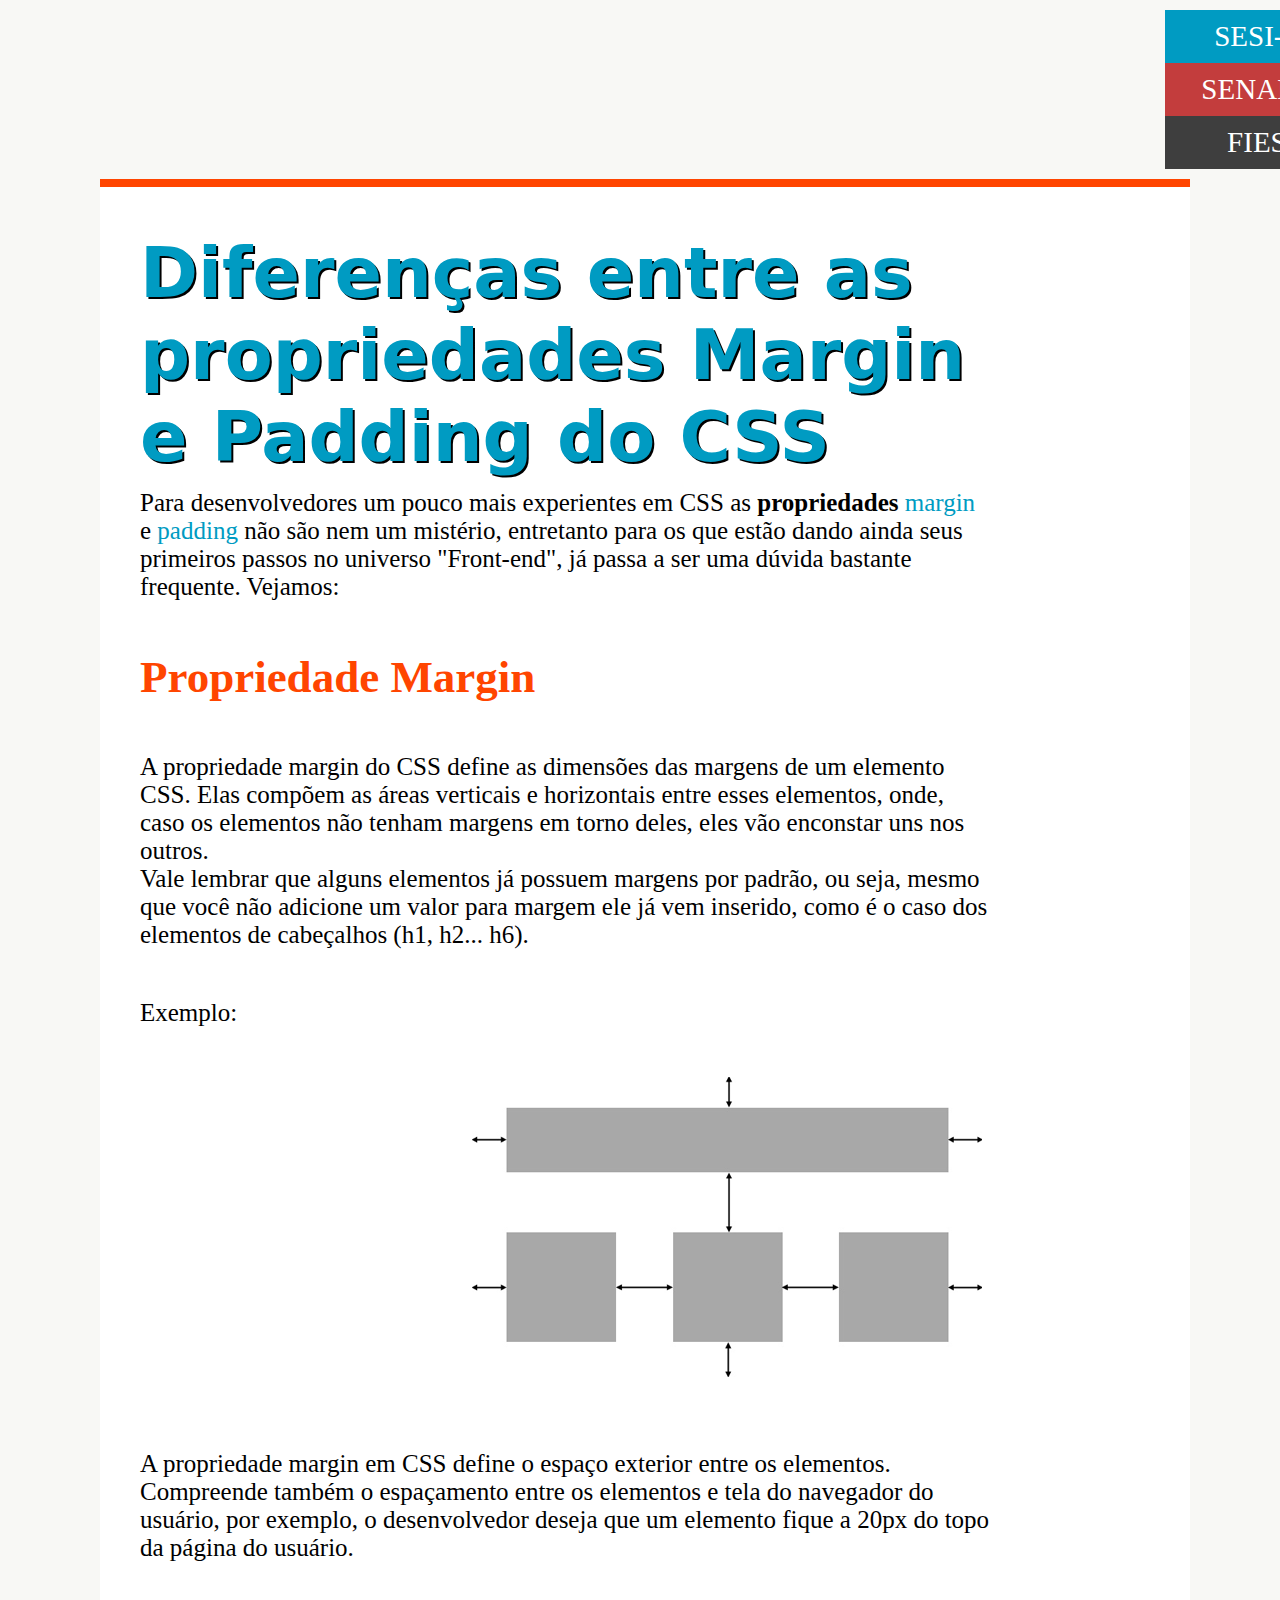
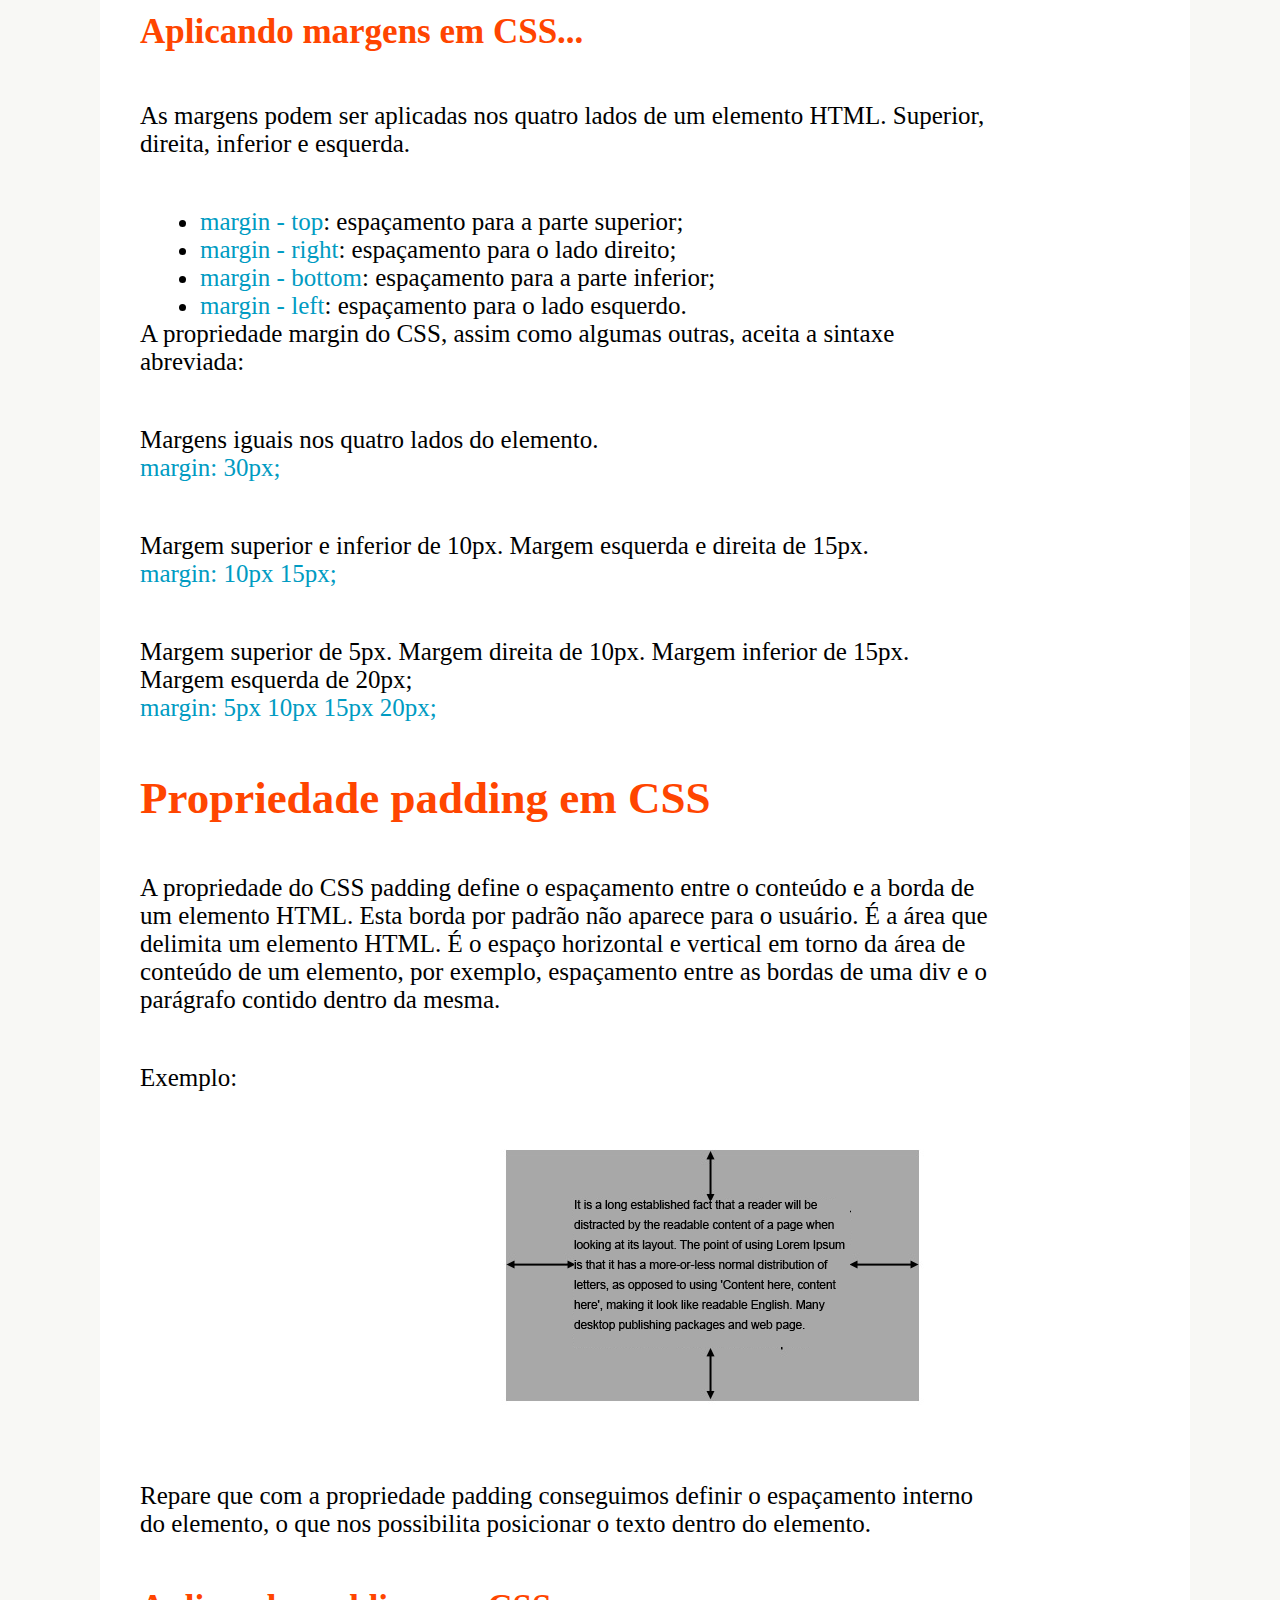
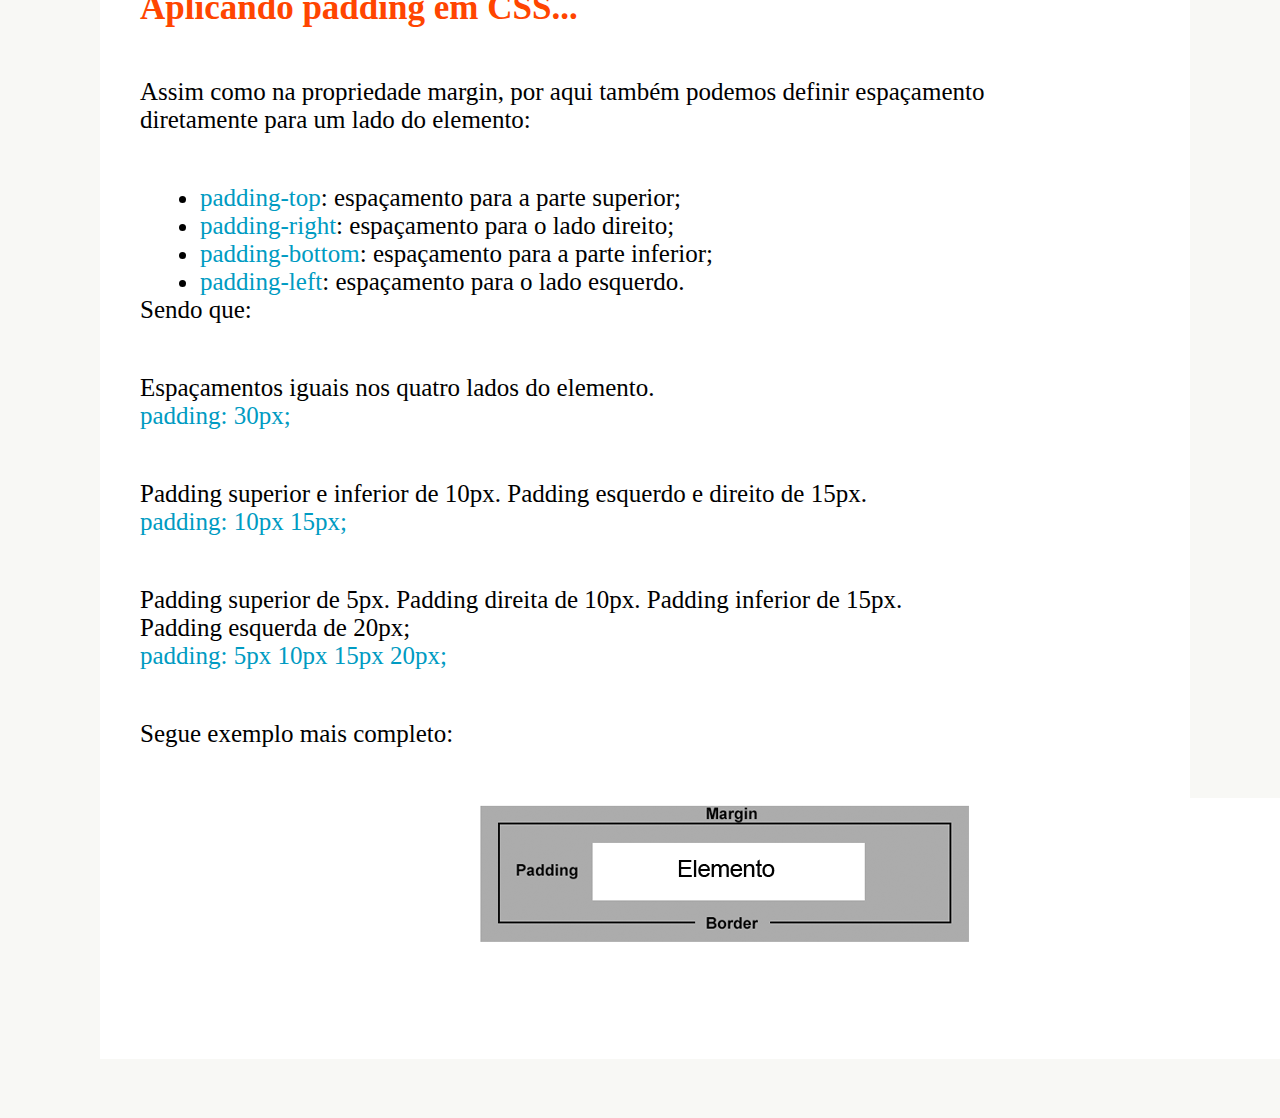
<file: trabalho 2 - senai/index.html>
<!DOCTYPE html>
<html lang="en">
  <head>
    <meta charset="UTF-8" />
    <meta name="viewport" content="width=device-width, initial-scale=1.0" />
    <link rel="stylesheet" href="style.css" />
    <title>Aprendendo CSS</title>
  </head>

  <header>
    <section class="displays dois">
      <nav>
          <ul>
              <li style="background-color: #009bc2;
                         "
                  class="inlineblock"><a href="https://www.sesisp.org.br">SESI-SP</a></li>
              <li style="background-color: #c33d3d;
                         " 
                  class="inlineblock"><a href="https://www.sp.senai.br">SENAI-SP</a></li>
              <li style="background-color: #3e3e3e;
                         " 
                  class="inlineblock"><a href="https://www.fiesp.com.br">FIESP</a></li>
            </ul>
        </nav>
    </section>
  </header>

  <body>
    <h1>Diferenças entre as propriedades Margin e Padding do CSS</h1>
    <p>
      Para desenvolvedores um pouco mais experientes em CSS as
      <strong>propriedades</strong> <span>margin</span> e
      <span>padding</span> não são nem um mistério, entretanto para os que estão
      dando ainda seus primeiros passos no universo "Front-end", já passa a ser
      uma dúvida bastante frequente. Vejamos:
    </p>
    <h2>Propriedade Margin</h2>
    <p>
      A propriedade margin do CSS define as dimensões das margens de um elemento
      CSS. Elas compõem as áreas verticais e horizontais entre esses elementos,
      onde, caso os elementos não tenham margens em torno deles, eles vão
      enconstar uns nos outros. <br>
      Vale lembrar que alguns elementos já possuem margens por padrão, ou seja,
      mesmo que você não adicione um valor para margem ele já vem inserido, como
      é o caso dos elementos de cabeçalhos (h1, h2... h6).
    </p>
    <p>Exemplo:</p>

    <p>
      <img
        src="Imagens/Imagens/exemplo-propriedade-margin.gif"
        alt="exemplo propriedade Margin">
    </p>

    <p>
      A propriedade margin em CSS define o espaço exterior entre os elementos.
      Compreende também o espaçamento entre os elementos e tela do navegador do
      usuário, por exemplo, o desenvolvedor deseja que um elemento fique a 20px
      do topo da página do usuário.
    </p>

    <h3>Aplicando margens em CSS...</h3>
    <p>
      As margens podem ser aplicadas nos quatro lados de um elemento HTML.
      Superior, direita, inferior e esquerda.
    </p>
    <ul>
      <li><span>margin - top</span>: espaçamento para a parte superior;</li>
      <li><span>margin - right</span>: espaçamento para o lado direito;</li>
      <li><span>margin - bottom</span>: espaçamento para a parte inferior;</li>
      <li><span>margin - left</span>: espaçamento para o lado esquerdo.</li>
    </ul>
    <p>
      A propriedade margin do CSS, assim como algumas outras, aceita a sintaxe
      abreviada:
    </p>
    <p>
      Margens iguais nos quatro lados do elemento. <br />
      <span>margin: 30px;</span>
    </p>
    <p>
      Margem superior e inferior de 10px. Margem esquerda e direita de 15px.
      <br />
      <span>margin: 10px 15px;</span>
    </p>
    <p>
      Margem superior de 5px. Margem direita de 10px. Margem inferior de 15px.
      Margem esquerda de 20px; <br />
      <span>margin: 5px 10px 15px 20px;</span>
    </p>
    <h2>Propriedade padding em CSS</h2>
    <p>
      A propriedade do CSS padding define o espaçamento entre o conteúdo e a
      borda de um elemento HTML. Esta borda por padrão não aparece para o
      usuário. É a área que delimita um elemento HTML. É o espaço horizontal e
      vertical em torno da área de conteúdo de um elemento, por exemplo,
      espaçamento entre as bordas de uma div e o parágrafo contido dentro da
      mesma.
    </p>
    <p>Exemplo:</p>
<p>
  
      <img
        src="Imagens/Imagens/exemplo-propriedade-padding.gif"
        alt="exemplo propriedade padding"
      />
</p>
    <p>
      Repare que com a propriedade padding conseguimos definir o espaçamento
      interno do elemento, o que nos possibilita posicionar o texto dentro do
      elemento.
    </p>
    <h3>Aplicando padding em CSS...</h3>
    <p>
      Assim como na propriedade margin, por aqui também podemos definir
      espaçamento diretamente para um lado do elemento:
    </p>
    <ul>
      <li><span>padding-top</span>: espaçamento para a parte superior;</li>
      <li><span>padding-right</span>: espaçamento para o lado direito;</li>
      <li><span>padding-bottom</span>: espaçamento para a parte inferior;</li>
      <li><span>padding-left</span>: espaçamento para o lado esquerdo.</li>
    </ul>
    <p>Sendo que:</p>
    <p>
      Espaçamentos iguais nos quatro lados do elemento. <br />
      <span>padding: 30px;</span>
    </p>
    <p>
      Padding superior e inferior de 10px. Padding esquerdo e direito de 15px.
      <br />
      <span>padding: 10px 15px;</span>
    </p>
    <p>
      Padding superior de 5px. Padding direita de 10px. Padding inferior de
      15px. Padding esquerda de 20px; <br />
      <span>padding: 5px 10px 15px 20px;</span>
    </p>
    <p>Segue exemplo mais completo:</p>
    <img
      src="Imagens/Imagens/exemplo-propriedade-margin-e-padding.gif"
      alt="propriedade margin e padding"
    />
  </body>
</html>
</file>
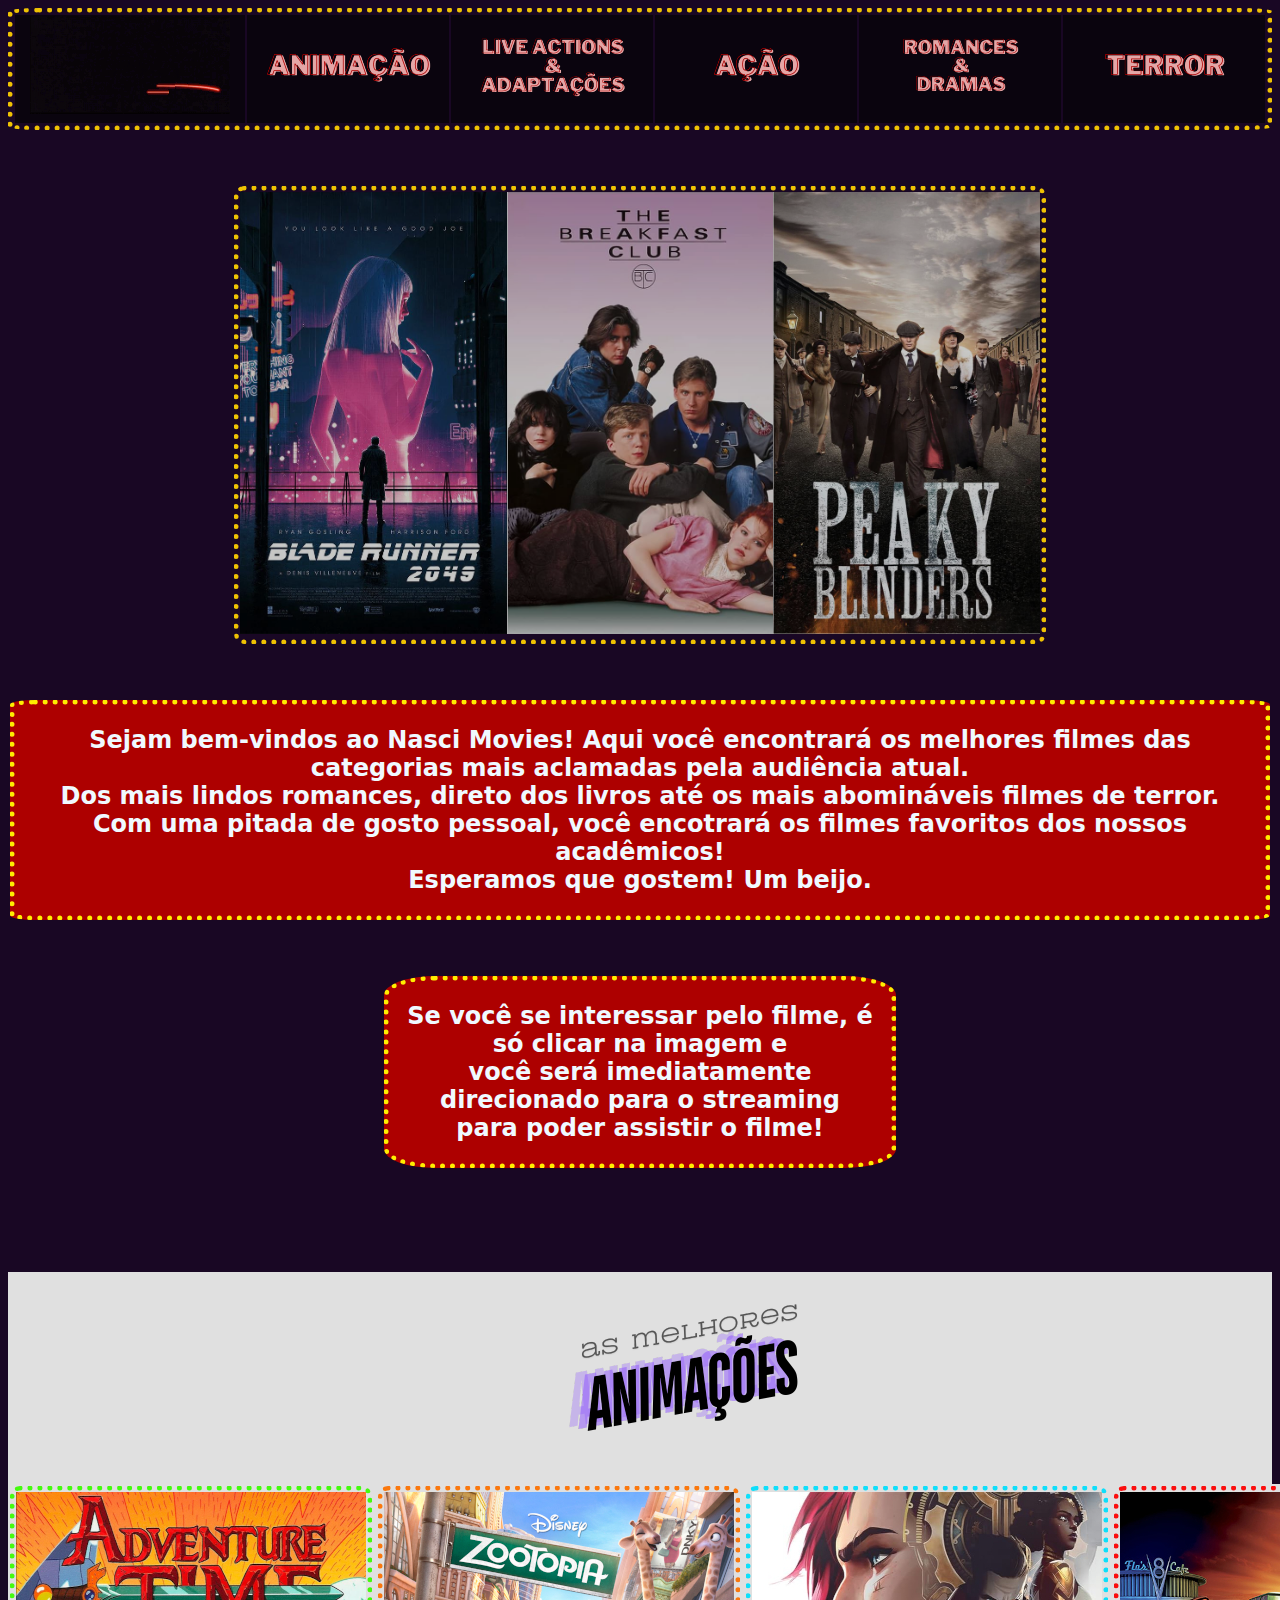
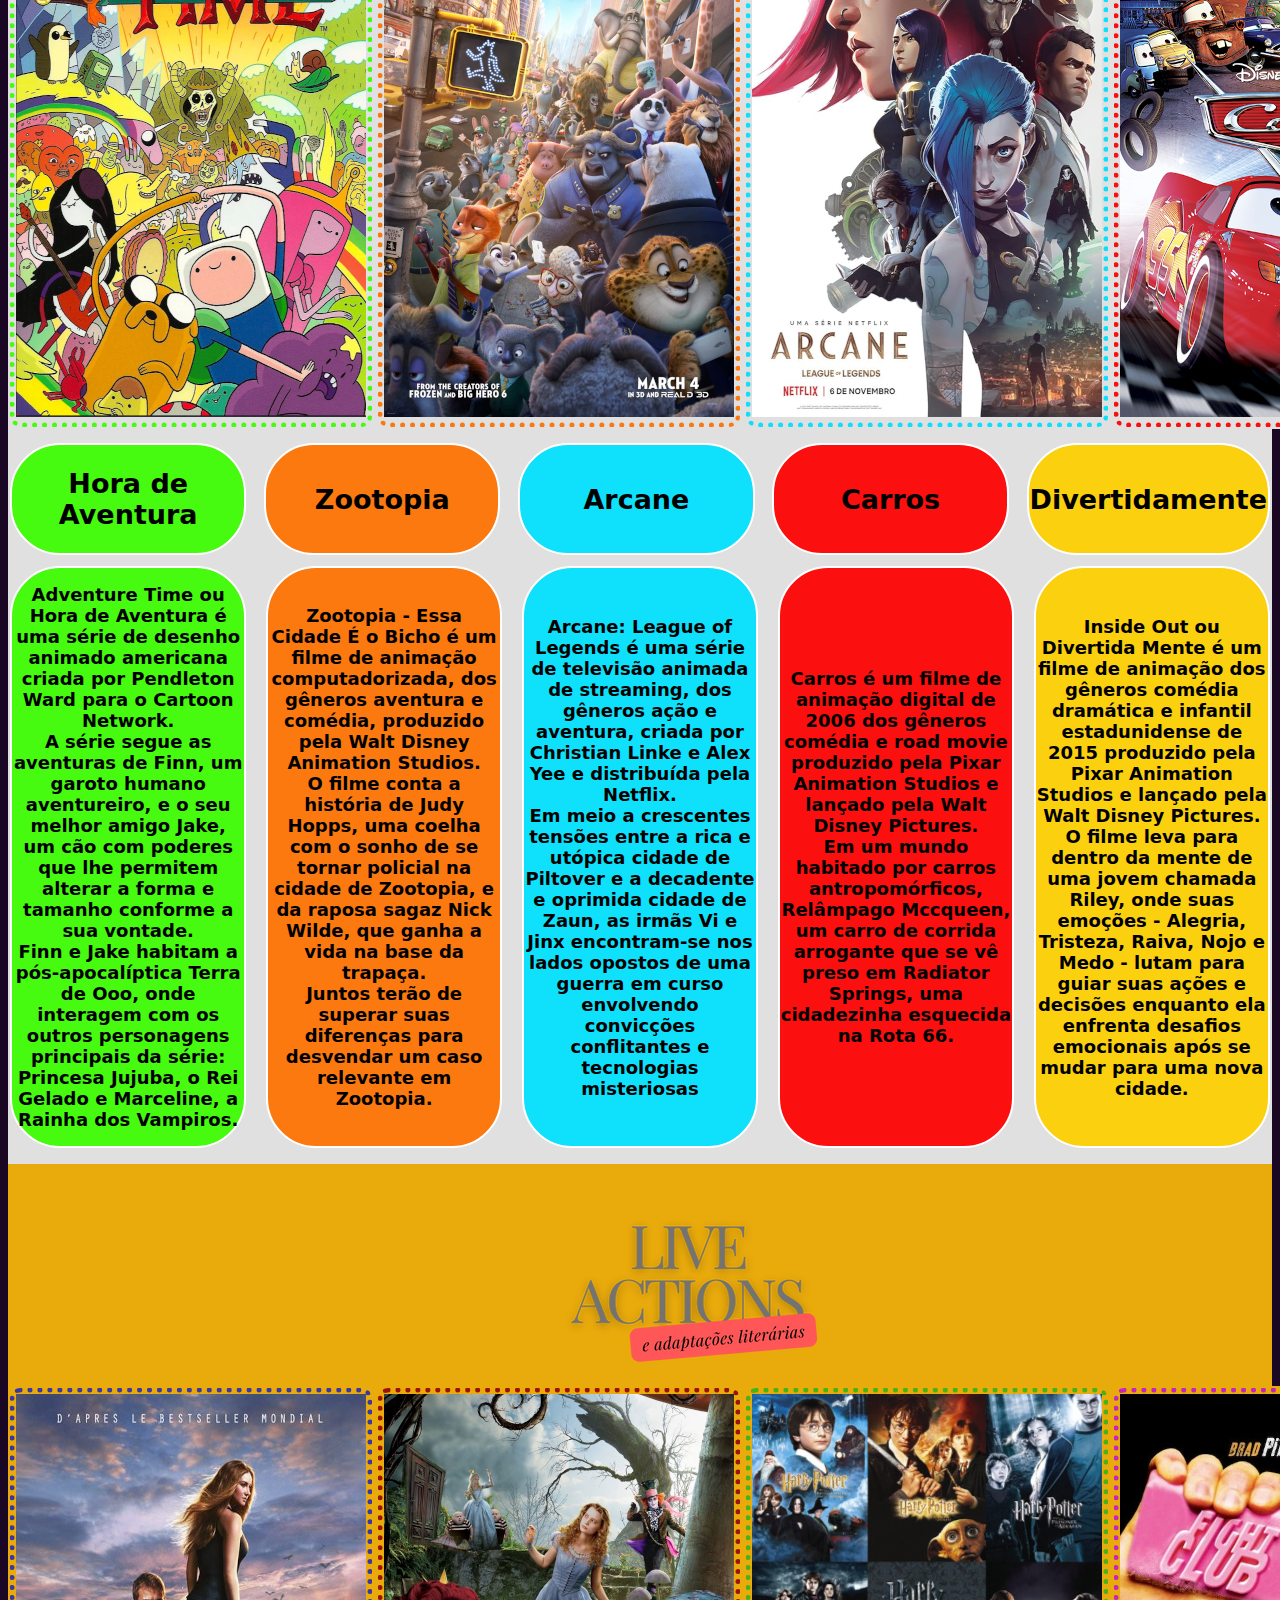
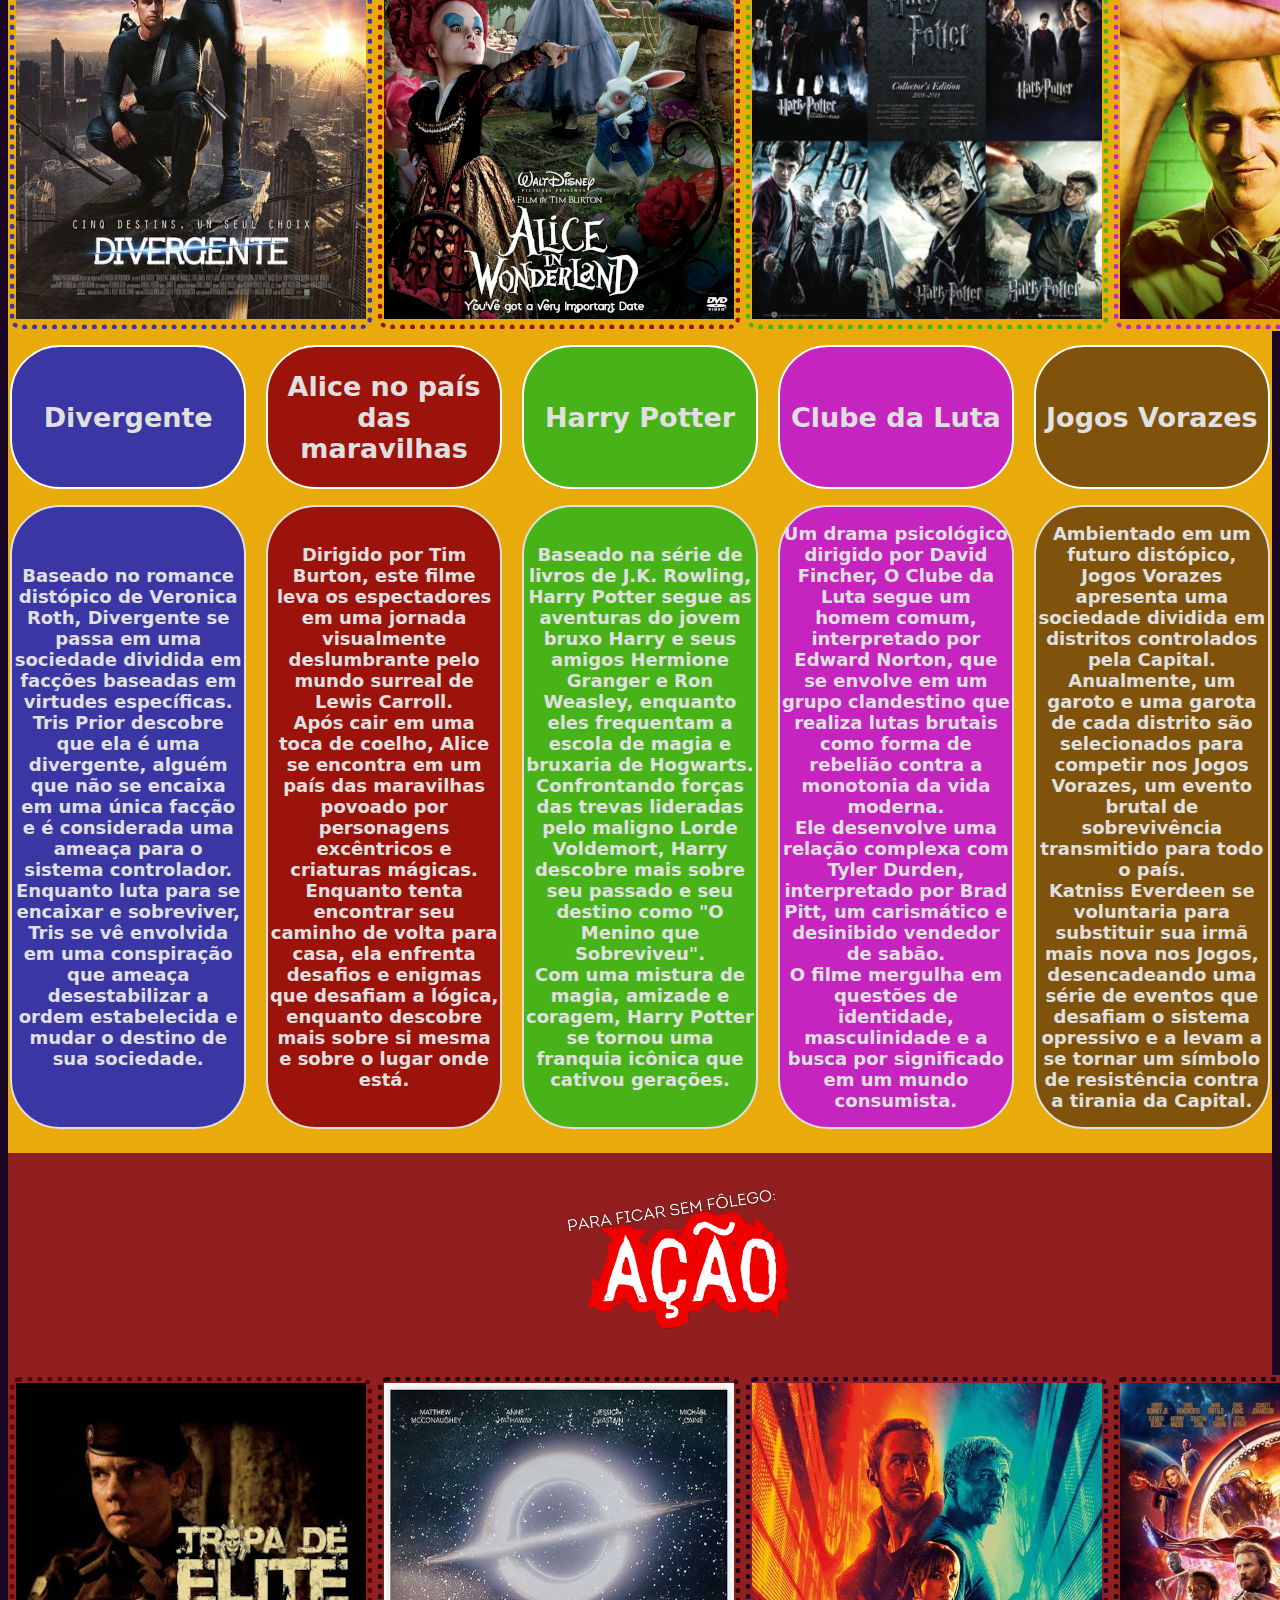
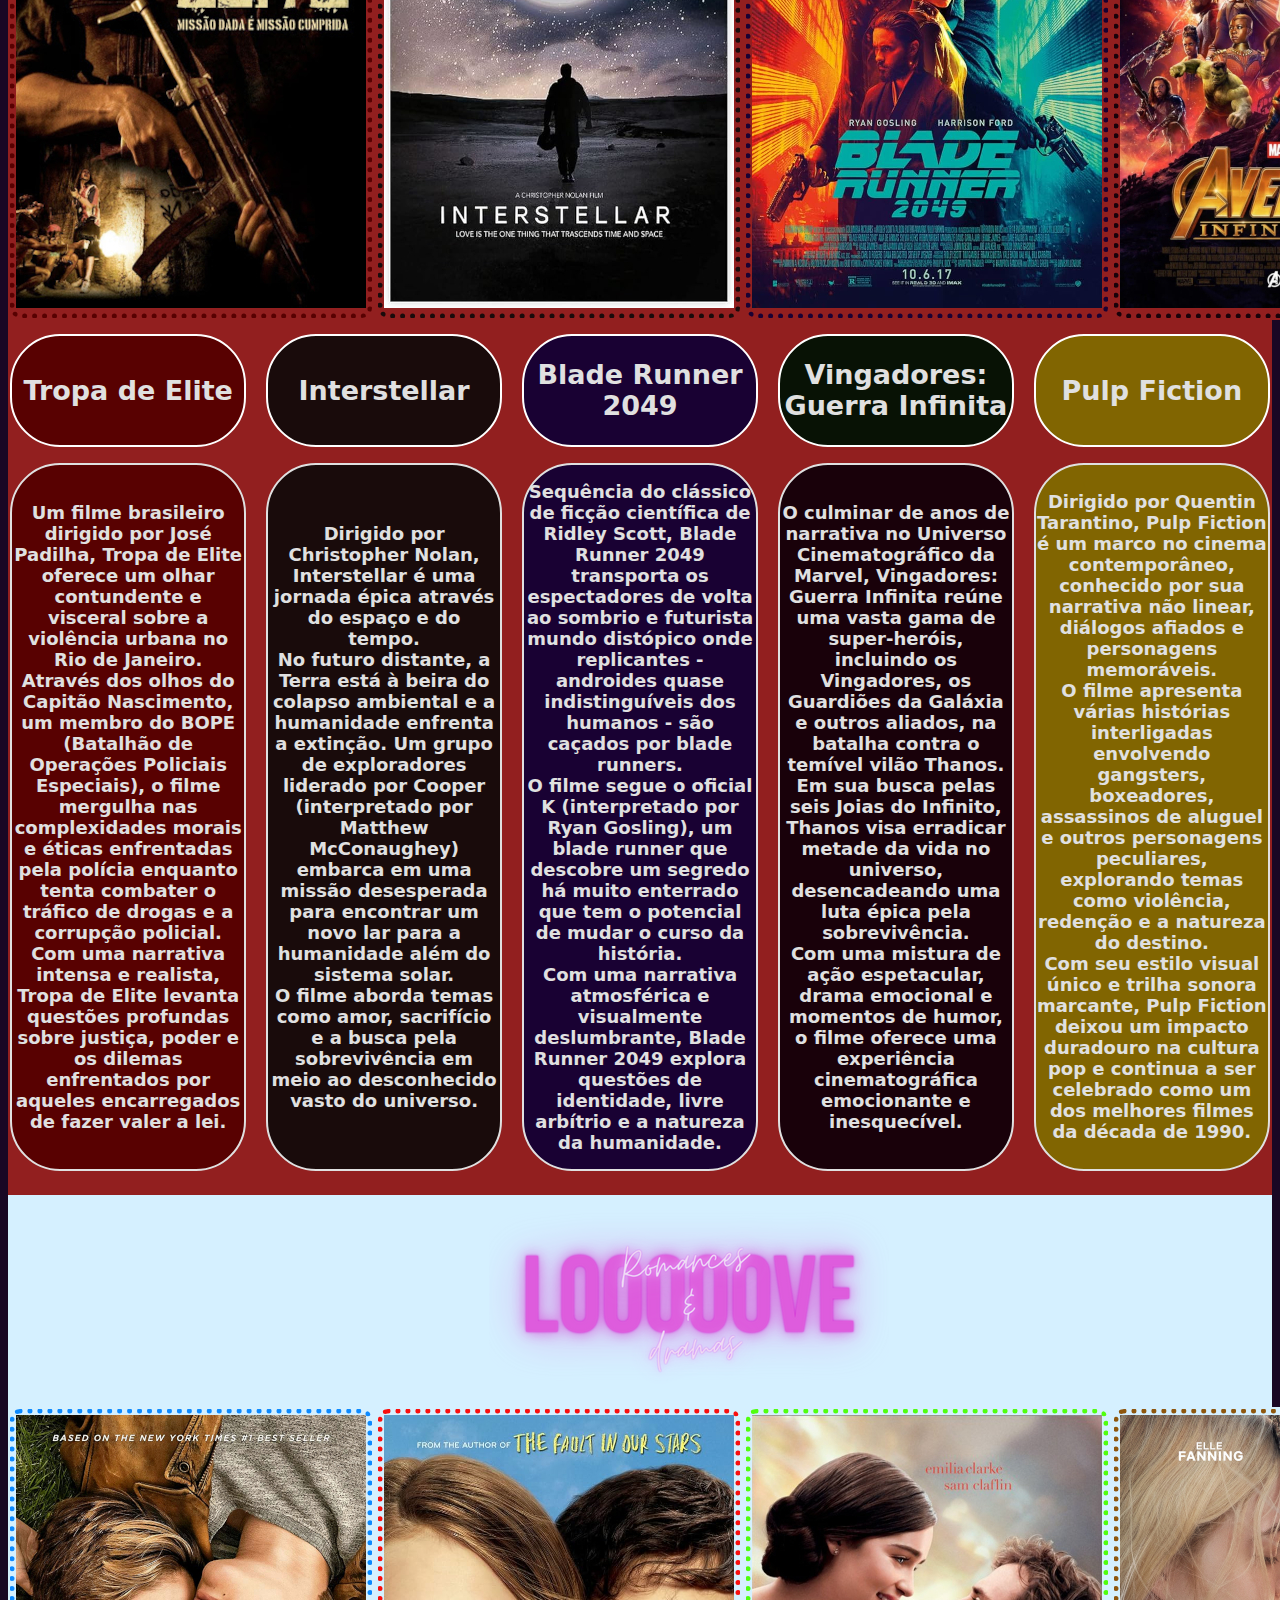
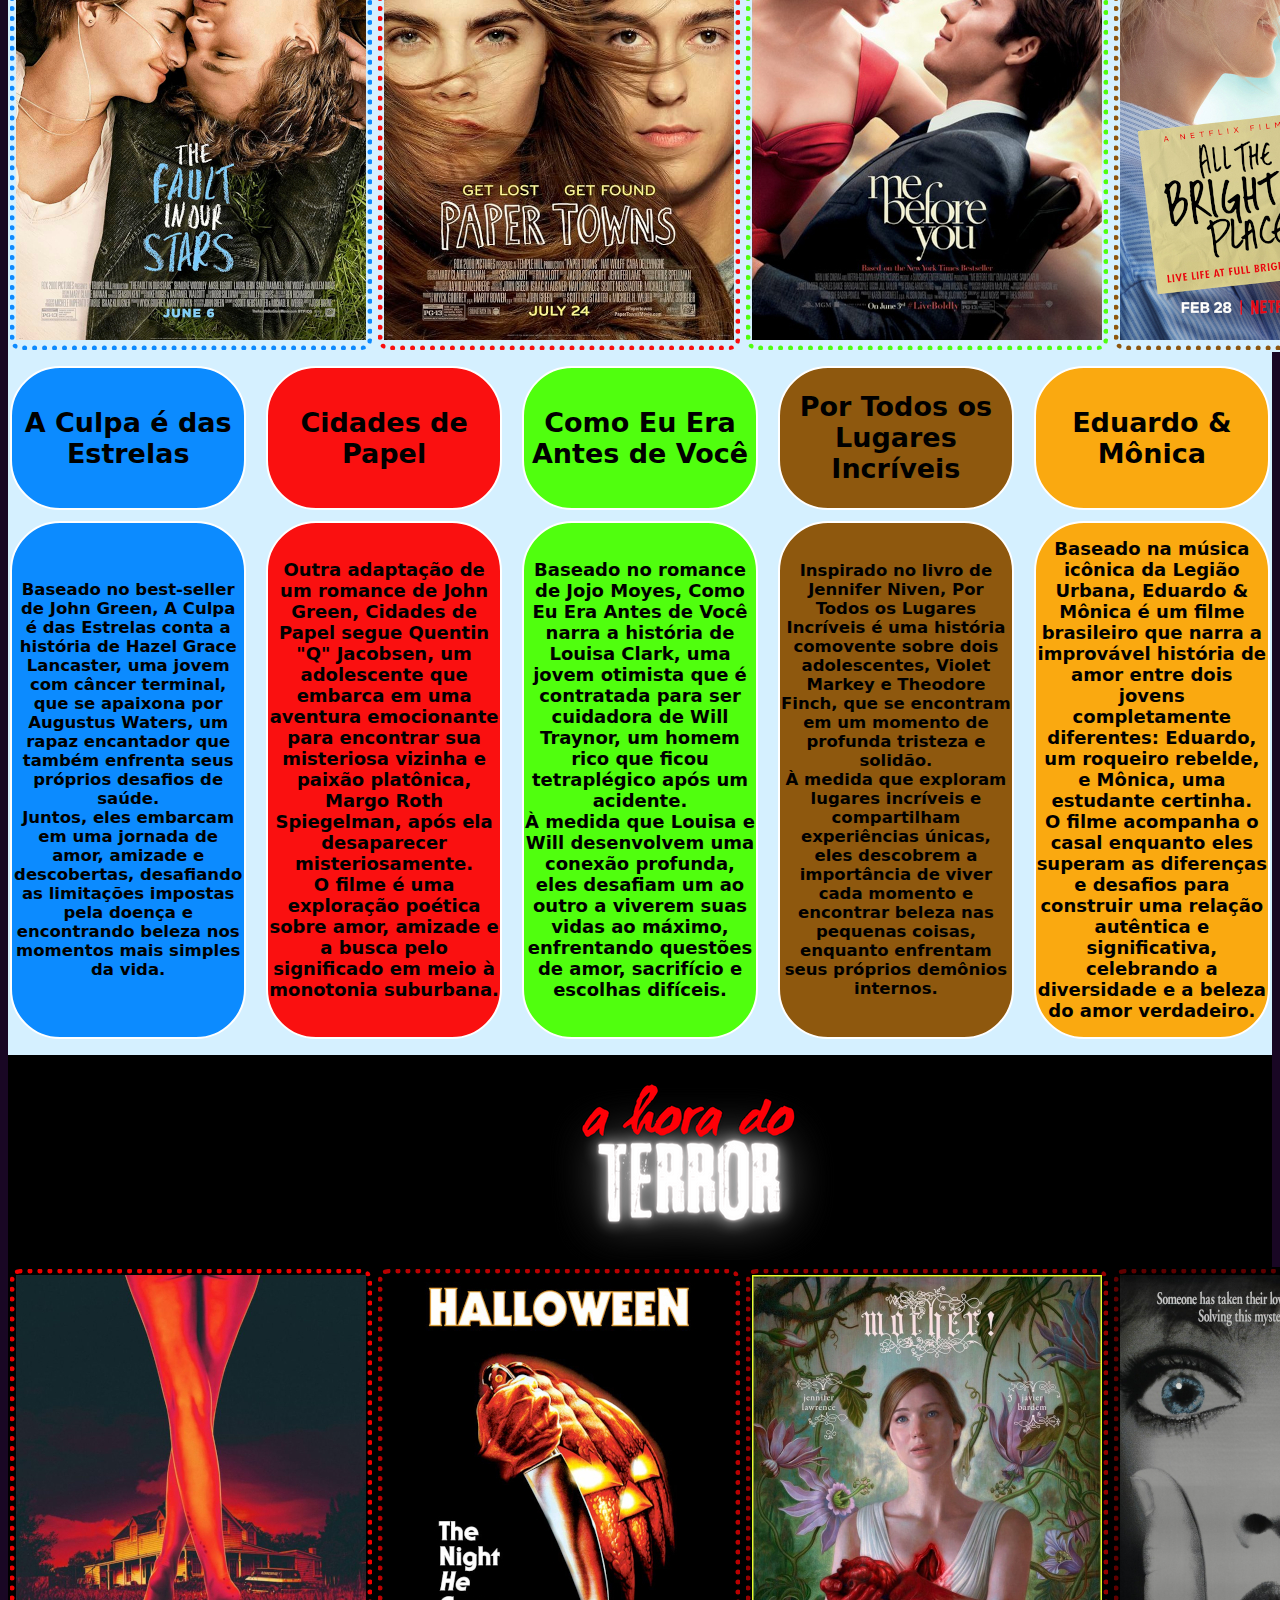
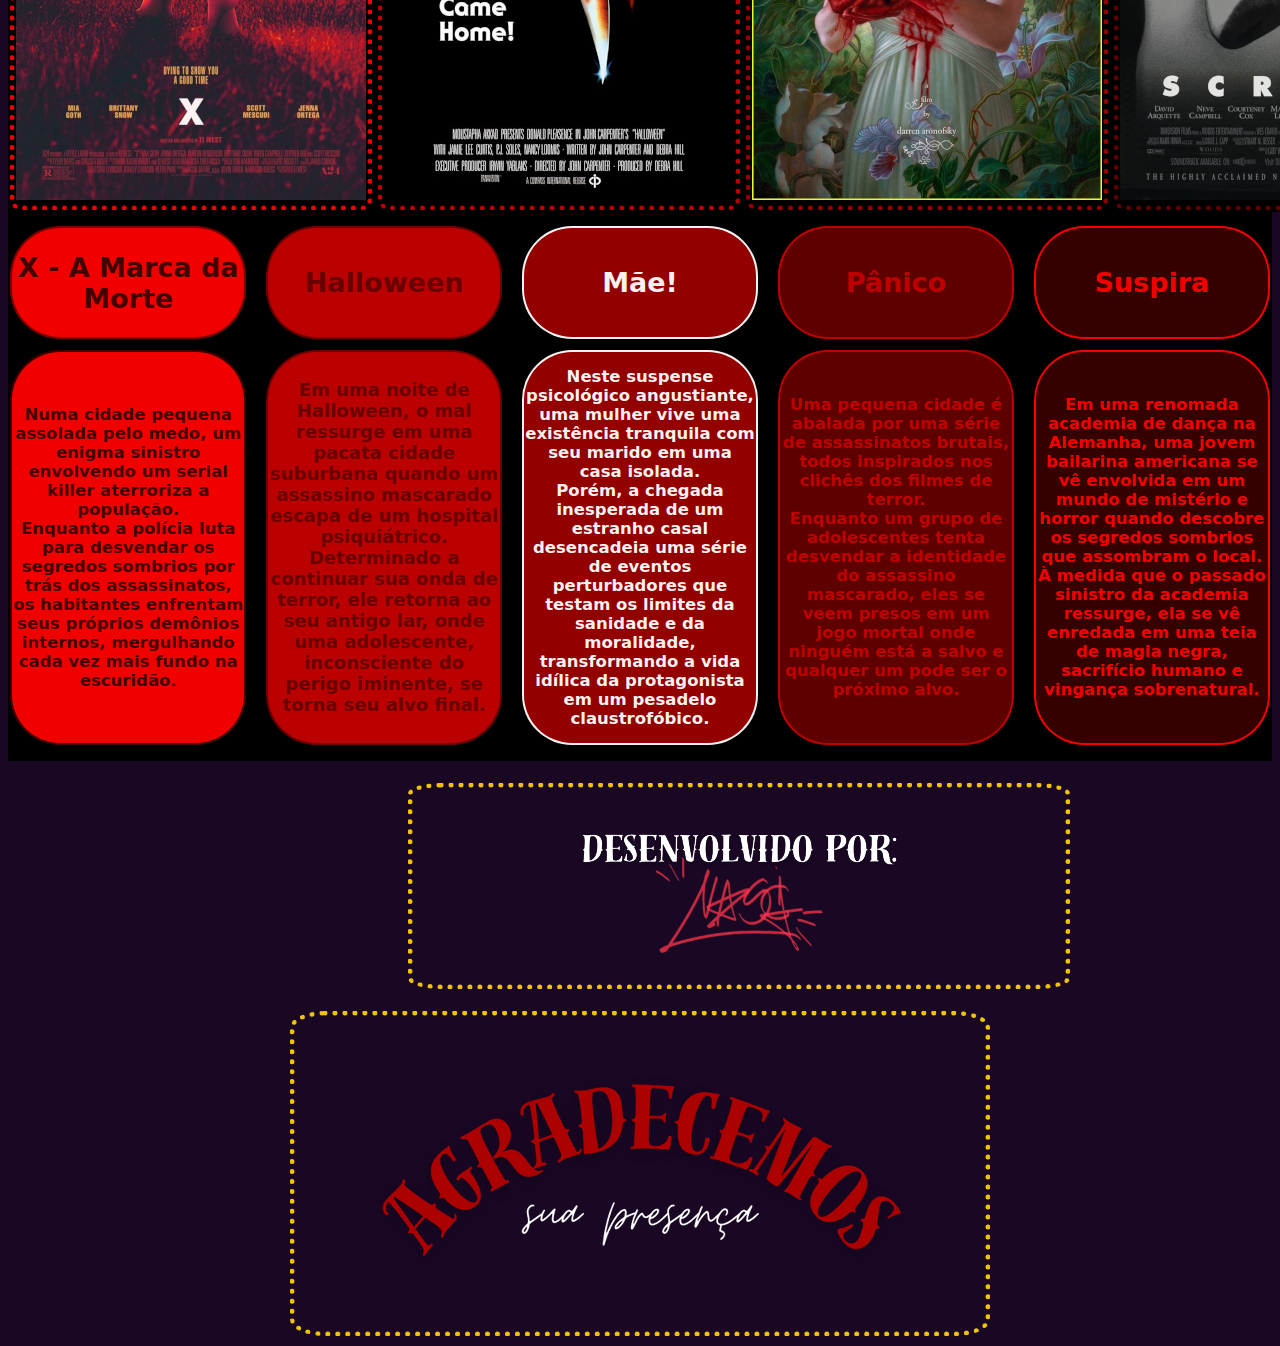
<file: trabalho 1 - filmes/filmes e serie.html>
<!DOCTYPE html>
<html lang="pt-br">
<head>
    <meta charset="UTF-8">
    <meta name="viewport" content="width=device-width, initial-scale=1.0">
    <title>Nasci Movies!</title>
    <link rel="shortcut icon" type="imagex/png" href="imagens/nasci movies.png">
</head>

<body style="background-color: rgb(25, 7, 36);
color: rgb(240, 249, 255);">

<table style="width: 100%; 
                  border: 5px dotted rgba(252, 206, 2, 0.945);
                  border-radius: 2.5%;
                  font-size: 32px;
                  color: rgb(173, 0, 0);
                  font-family: system-ui, -apple-system, BlinkMacSystemFont, 'Segoe UI', Roboto, Oxygen, Ubuntu, Cantarell, 'Open Sans', 'Helvetica Neue', sans-serif;"><!--menu-->
        <thead>
            <tr style="height: 35px; background-color: rgb(10, 4, 14);"><!-- menu principal -->
                <th style="width: 25%;"><img src= "imagens/gif-logo (1).gif"></th>
                <th style="width: 15%;"><a href="#animacao"><img src="imagens/animação titulo.png"></a></th>
                <th style="width: 15%;"><a href="#live"><img src="imagens/live actions e adaptações titulo.png"></a></th>
                <th style="width: 15%;"><a href="#acao"><img src="imagens/ação titulo.png"></a></th>
                <th style="width: 15%;"><a href="#romance"><img src="imagens/romances e dramas titulo.png"></a></th>
                <th style="width: 15%;"><a href="#terror"><img src="imagens/terror titulo.png"></a></th>
            </tr>
        </thead>
</table>

<center>

<table> <!-- poster corpo do site -->
        <tr>
        <tr style="height: 50px;"></tr>
            <td style="width: 100%;
                       border: 5px dotted rgba(252, 206, 2, 0.945);
                       border-radius: 10px;">
                <img src="posters/posters corpo do site.png">
            </td>
        </tr>
        <tr style="height: 50px;"></tr>
</table>
        
<table>
        <tr style="height: 50px;">
            <td style="background-color: #ad0000;
                       width: 100%;
                       text-align: center;
                       border: 5px dotted rgb(255, 238, 0);
                       border-radius: 2%;
                       font-family: system-ui, -apple-system, BlinkMacSystemFont, 'Segoe UI', Roboto, Oxygen, Ubuntu, Cantarell, 'Open Sans', 'Helvetica Neue', sans-serif;">
                <h2>Sejam bem-vindos ao Nasci Movies! Aqui você encontrará os melhores filmes das categorias mais aclamadas pela audiência atual.
                    <br>Dos mais lindos romances, direto dos livros até os mais abomináveis filmes de terror.
                    <br>Com uma pitada de gosto pessoal, você encotrará os filmes favoritos dos nossos acadêmicos!
                    <br>Esperamos que gostem! Um beijo.
                </h2></td>
        </tr>
        <tr style="height: 50px;"></tr>
</table>
<table>
        <td style="background-color: rgb(173, 0, 0);
                       width: 500px;
                       text-align: center;
                       border: 5px dotted rgb(255, 238, 0);
                       border-radius: 10%;
                       font-family: system-ui, -apple-system, BlinkMacSystemFont, 'Segoe UI', Roboto, Oxygen, Ubuntu, Cantarell, 'Open Sans', 'Helvetica Neue', sans-serif;">
                <h2>Se você se interessar pelo filme, é só clicar na imagem e
                    <br>você será imediatamente direcionado para o streaming
                    <br>para poder assistir o filme!
                </h2>
        <tr style="height: 100px;"></tr>
</table>

</center>

<table id="animacao" style="background-color: rgb(224, 224, 224); /* TITULO ANIMACAO */
              width: 100%;">
    <tr style="height: 10px"></tr>
        <td style="padding-left: 38%;"><img src="imagens/as melhores animacoes.png"></td>
</table>

<table style="background-color: rgb(224, 224, 224); /* POSTERS ANIMACAO */
              width: 100%;">
    <tr>
        <td style="width: 2%;
                   border: 5px dotted rgba(60, 252, 2, 0.945);
                   border-radius: 10px;">
                  <a href="https://www.netflix.com/br/title/70241425" target="_blank"><img src="posters/poster adventure time.png"></a></td>
    <td style="height: 5px;"></td>
        <td style="width: 2%;
                   border: 5px dotted rgba(252, 114, 2, 0.945);
                   border-radius: 10px;">
                   <a href="https://www.disneyplus.com/pt-br/movies/zootopia/1QOxldhm1sK" target="_blank"><img src="posters/poster zootopia.jpg"></a></td>
    <td style="height: 5px;"></td>
        <td style="width: 2%;
                   border: 5px dotted rgba(2, 223, 252, 0.945);
                   border-radius: 10px;">
                   <a href="https://www.netflix.com/br/title/81435684" target="_blank"><img src="posters/poster arcane.jpg"></a></td>
    <td style="height: 5px;"></td>
        <td style="width: 2%;
                   border: 5px dotted rgba(252, 2, 2, 0.945);
                   border-radius: 10px;">
                   <a href="https://www.disneyplus.com/pt-br/movies/carros/41KYquQjLwge" target="_blank"><img src="posters/poster carros.jpg"></a></td>
    <td style="height: 5px;"></td>
        <td style="width: 2%;
                   border: 5px dotted rgba(252, 206, 2, 0.945);
                   border-radius: 10px;">
                   <a href="https://www.disneyplus.com/pt-br/movies/divertida-mente/uzQ2ycVDi2IE" target="_blank"><img src="posters/poster divertidamente.jpg"></a></td>
    </tr>
</table>

<table style="background-color: rgb(224, 224, 224);
              width: 100%;
              color: black;">

    <tr style="height: 10px;"></tr> <!-- espacamento -->

    <tr style="height: 10px;"> <!-- nomes dos posters animacao -->
            <td style="width: 19%;
                   background-color: rgba(60, 252, 2, 0.945);
                   border: 2px solid white;
                   border-radius: 50px;
                   text-align: center;
                   font-family: system-ui, -apple-system, BlinkMacSystemFont, 'Segoe UI', Roboto, Oxygen, Ubuntu, Cantarell, 'Open Sans', 'Helvetica Neue', sans-serif;
                   font-size: 18px;">
            <h2>Hora de Aventura</h2></td>
        <td style="height: 5px;"></td>
            <td style="width: 19%;
                   background-color: rgba(252, 114, 2, 0.945);
                   border: 2px solid white;
                   border-radius: 50px;
                   text-align: center;
                   font-family: system-ui, -apple-system, BlinkMacSystemFont, 'Segoe UI', Roboto, Oxygen, Ubuntu, Cantarell, 'Open Sans', 'Helvetica Neue', sans-serif;
                   font-size: 18px;">
            <h2>Zootopia</h2></td>
        <td style="height: 5px;"></td>
            <td style="width: 19%;
                   background-color: rgba(2, 223, 252, 0.945);
                   border: 2px solid white;
                   border-radius: 50px;
                   text-align: center;
                   font-family: system-ui, -apple-system, BlinkMacSystemFont, 'Segoe UI', Roboto, Oxygen, Ubuntu, Cantarell, 'Open Sans', 'Helvetica Neue', sans-serif;
                   font-size: 18px;">
            <h2>Arcane</h2></td>
        <td style="height: 5px;"></td>
            <td style="width: 19%;
                   background-color: rgba(252, 2, 2, 0.945);
                   border: 2px solid white;
                   border-radius: 50px;
                   text-align: center;
                   font-family: system-ui, -apple-system, BlinkMacSystemFont, 'Segoe UI', Roboto, Oxygen, Ubuntu, Cantarell, 'Open Sans', 'Helvetica Neue', sans-serif;
                   font-size: 18px;">
            <h2>Carros</h2></td>
        <td style="height: 5px;"></td>
            <td style="width: 19%;
                   background-color: rgba(252, 206, 2, 0.945);
                   border: 2px solid white;
                   border-radius: 50px;
                   text-align: center;
                   font-family: system-ui, -apple-system, BlinkMacSystemFont, 'Segoe UI', Roboto, Oxygen, Ubuntu, Cantarell, 'Open Sans', 'Helvetica Neue', sans-serif;
                   font-size: 18px;">
            <h2>Divertidamente</h2></td>
    </tr>
</table>

<table style="background-color: rgb(224, 224, 224); /* DESCRICAO DOS FILMES */
              width: 100%;
              color: black;">
<tr style="height: 5px;"></tr> <!-- espacamento -->

    <tr style="height: 5px;"> <!-- nomes dos posters animacao -->
        <td style="width: 19%;
               background-color: rgba(60, 252, 2, 0.945);
               border: 2px solid rgb(255, 255, 255);
               border-radius: 50px;
               text-align: center;
               font-family: system-ui, -apple-system, BlinkMacSystemFont, 'Segoe UI', Roboto, Oxygen, Ubuntu, Cantarell, 'Open Sans', 'Helvetica Neue', sans-serif;
               font-size: 12px;">
        <h2>Adventure Time ou Hora de Aventura é uma série de desenho animado americana criada por Pendleton Ward para o Cartoon Network.
            <br>A série segue as aventuras de Finn, um garoto humano aventureiro, e o seu melhor amigo Jake, um cão com poderes que lhe permitem alterar a forma e tamanho conforme a sua vontade. 
            <br>Finn e Jake habitam a pós-apocalíptica Terra de Ooo, onde interagem com os outros personagens principais da série: Princesa Jujuba, o Rei Gelado e Marceline, a Rainha dos Vampiros. </h2></td>

        <td style="height: 5px;"></td>

        <td style="width: 19%;
               background-color: rgba(252, 114, 2, 0.945);
               border: 2px solid rgb(255, 255, 255);
               border-radius: 50px;
               text-align: center;
               font-family: system-ui, -apple-system, BlinkMacSystemFont, 'Segoe UI', Roboto, Oxygen, Ubuntu, Cantarell, 'Open Sans', 'Helvetica Neue', sans-serif;
               font-size: 12px;">
        <h2>Zootopia - Essa Cidade É o Bicho é um filme de animação computadorizada, dos gêneros aventura e comédia, produzido pela Walt Disney Animation Studios. 
            <br>O filme conta a história de Judy Hopps, uma coelha com o sonho de se tornar policial na cidade de Zootopia, e da raposa sagaz Nick Wilde, que ganha a vida na base da trapaça. 
            <br>Juntos terão de superar suas diferenças para desvendar um caso relevante em Zootopia.</h2></td>

        <td style="height: 5px;"></td>
        <td style="width: 19%;
               background-color: rgba(2, 223, 252, 0.945);
               border: 2px solid rgb(255, 255, 255);
               border-radius: 50px;
               text-align: center;
               font-family: system-ui, -apple-system, BlinkMacSystemFont, 'Segoe UI', Roboto, Oxygen, Ubuntu, Cantarell, 'Open Sans', 'Helvetica Neue', sans-serif;
               font-size: 12px;">
        <h2>Arcane: League of Legends é uma série de televisão animada de streaming, dos gêneros ação e aventura, criada por Christian Linke e Alex Yee e distribuída pela Netflix.
            <br>Em meio a crescentes tensões entre a rica e utópica cidade de Piltover e a decadente e oprimida cidade de Zaun, as irmãs Vi e Jinx encontram-se nos lados opostos de uma guerra em curso envolvendo convicções conflitantes e tecnologias misteriosas</h2></td>

        <td style="height: 5px;"></td>
        <td style="width: 19%;
               background-color: rgba(252, 2, 2, 0.945);
               border: 2px solid rgb(255, 255, 255);
               border-radius: 50px;
               text-align: center;
               font-family: system-ui, -apple-system, BlinkMacSystemFont, 'Segoe UI', Roboto, Oxygen, Ubuntu, Cantarell, 'Open Sans', 'Helvetica Neue', sans-serif;
               font-size: 12px;">
        <h2>Carros é um filme de animação digital de 2006 dos gêneros comédia e road movie produzido pela Pixar Animation Studios e lançado pela Walt Disney Pictures. 
            <br>Em um mundo habitado por carros antropomórficos, Relâmpago Mccqueen, um carro de corrida arrogante que se vê preso em Radiator Springs, uma cidadezinha esquecida na Rota 66.</h2></td>
        <td style="height: 5px;"></td>
        <td style="width: 19%;
               background-color: rgba(252, 206, 2, 0.945);
               border: 2px solid rgb(255, 255, 255);
               border-radius: 50px; 
               text-align: center;
               font-family: system-ui, -apple-system, BlinkMacSystemFont, 'Segoe UI', Roboto, Oxygen, Ubuntu, Cantarell, 'Open Sans', 'Helvetica Neue', sans-serif;
               font-size: 12px;">
        <h2>Inside Out ou Divertida Mente é um filme de animação dos gêneros comédia dramática e infantil estadunidense de 2015 produzido pela Pixar Animation Studios e lançado pela Walt Disney Pictures.
        <br>O filme leva para dentro da mente de uma jovem chamada Riley, onde suas emoções - Alegria, Tristeza, Raiva, Nojo e Medo - lutam para guiar suas ações e decisões enquanto ela enfrenta desafios emocionais após se mudar para uma nova cidade.</h2></td>
    </tr>

    <tr>
        <td style="height: 10px;"></td>
    </tr>
</table>

<table id="live" style="background-color: rgb(233, 170, 12); /* TITULO LIVE ACTION */
              width: 100%;">
    <tr style="height: 20px"></tr>
        <td style="padding-left: 38%;"><img src="imagens/live actions e adaptações literárias.png">
        </td>
</table>

<table style="background-color: rgb(233, 170, 12); /* POSTERS LIVE ACTION */
              width: 100%;">
    <tr>
        <td style="width: 2%;
        border: 5px dotted rgba(48, 48, 172, 0.945);
        border-radius: 10px;">
       <a href="https://www.primevideo.com/dp/amzn1.dv.gti.bcb3067e-7185-a9a3-d8ab-cecbbccef773?autoplay=0&ref_=atv_cf_strg_wb" target="_blank"><img src="posters/poster divergente.jpg"></a></td>
    <td style="height: 5px;"></td>
        <td style="width: 2%;
        border: 5px dotted rgba(150, 11, 11, 0.945);
        border-radius: 10px;">
       <a href="https://www.disneyplus.com/pt-br/movies/alice-no-pais-das-maravilhas/3kQxn8vO3FzH" target="_blank"><img src="posters/poster alice.jpg"></a></td>
    <td style="height: 5px;"></td>
        <td style="width: 2%;
        border: 5px dotted rgba(62, 179, 26, 0.945);
        border-radius: 10px;">
       <a href="https://www.max.com/br/pt/movies/harry-potter-e-a-pedra-filosofal-edicao-estendida/de9aeed5-907d-4125-82f1-0d593497731e?utm_source=universal_search" target="_blank"><img src="posters/poster harry potter.jpg"></a></td>
    <td style="height: 5px;"></td>
        <td style="width: 2%;
        border: 5px dotted rgba(195, 30, 201, 0.945);
        border-radius: 10px;">
       <a href="https://www.netflix.com/br/title/26004747?source=35" target="_blank"><img src="posters/poster clube da luta.jpg"></a></td>    
    <td style="height: 5px;"></td>
        <td style="width: 2%;
        border: 5px dotted rgba(121, 78, 13, 0.945);
        border-radius: 10px;">
       <a href="https://www.netflix.com/br/title/70206672?source=35" target="_blank"><img src="posters/poster jogos vorazes.jpg"></a></td>
    </tr>
</table>

<table style="background-color: rgb(233, 170, 12);
              width: 100%;
              color: rgb(224, 224, 224);">

    <tr style="height: 10px;"></tr> <!-- espacamento -->

    <tr style="height: 10px;"> <!-- nomes dos posters live action-->
            <td style="width: 19%;
                   background-color: rgba(48, 48, 172, 0.945);
                   border: 2px solid white;
                   border-radius: 50px;
                   text-align: center;
                   font-family: system-ui, -apple-system, BlinkMacSystemFont, 'Segoe UI', Roboto, Oxygen, Ubuntu, Cantarell, 'Open Sans', 'Helvetica Neue', sans-serif;
                   font-size: 18px;">
            <h2>Divergente</h2></td>
        <td style="height: 5px;"></td>
            <td style="width: 19%;
                   background-color: rgba(150, 11, 11, 0.945);
                   border: 2px solid white;
                   border-radius: 50px;
                   text-align: center;
                   font-family: system-ui, -apple-system, BlinkMacSystemFont, 'Segoe UI', Roboto, Oxygen, Ubuntu, Cantarell, 'Open Sans', 'Helvetica Neue', sans-serif;
                   font-size: 18px;">
            <h2>Alice no país das maravilhas</h2></td>
        <td style="height: 5px;"></td>
            <td style="width: 19%;
                   background-color: rgba(62, 179, 26, 0.945);
                   border: 2px solid white;
                   border-radius: 50px;
                   text-align: center;
                   font-family: system-ui, -apple-system, BlinkMacSystemFont, 'Segoe UI', Roboto, Oxygen, Ubuntu, Cantarell, 'Open Sans', 'Helvetica Neue', sans-serif;
                   font-size: 18px;">
            <h2>Harry Potter</h2></td>
        <td style="height: 5px;"></td>
            <td style="width: 19%;
                   background-color: rgba(195, 30, 201, 0.945);
                   border: 2px solid white;
                   border-radius: 50px;
                   text-align: center;
                   font-family: system-ui, -apple-system, BlinkMacSystemFont, 'Segoe UI', Roboto, Oxygen, Ubuntu, Cantarell, 'Open Sans', 'Helvetica Neue', sans-serif;
                   font-size: 18px;">
            <h2>Clube da Luta</h2></td>
        <td style="height: 5px;"></td>
            <td style="width: 19%;
                   background-color: rgba(121, 78, 13, 0.945);
                   border: 2px solid white;
                   border-radius: 50px;
                   text-align: center;
                   font-family: system-ui, -apple-system, BlinkMacSystemFont, 'Segoe UI', Roboto, Oxygen, Ubuntu, Cantarell, 'Open Sans', 'Helvetica Neue', sans-serif;
                   font-size: 18px;">
            <h2>Jogos Vorazes</h2></td>
    </tr>
</table>

<table style="background-color: rgb(233, 170, 12); /* DESCRICAO DOS FILMES */
              width: 100%;
              color: rgb(224, 224, 224);">

    <tr style="height: 10px;"></tr> <!-- espacamento -->

    <tr style="height: 10px;"> <!-- nomes dos posters animacao -->
            <td style="width: 19%;
                   background-color: rgba(48, 48, 172, 0.945);
                   border: 2px solid rgb(224, 224, 224);
                   border-radius: 50px;
                   text-align: center;
                   font-family: system-ui, -apple-system, BlinkMacSystemFont, 'Segoe UI', Roboto, Oxygen, Ubuntu, Cantarell, 'Open Sans', 'Helvetica Neue', sans-serif;
                   font-size: 12px;">
            <h2>Baseado no romance distópico de Veronica Roth, Divergente se passa em uma sociedade dividida em facções baseadas em virtudes específicas. 
                <br>Tris Prior descobre que ela é uma divergente, alguém que não se encaixa em uma única facção e é considerada uma ameaça para o sistema controlador. 
                <br>Enquanto luta para se encaixar e sobreviver, Tris se vê envolvida em uma conspiração que ameaça desestabilizar a ordem estabelecida e mudar o destino de sua sociedade.</h2></td>
        <td style="height: 5px;"></td>
            <td style="width: 19%;
                   background-color: rgba(150, 11, 11, 0.945);
                   border: 2px solid rgb(224, 224, 224);
                   border-radius: 50px;
                   text-align: center;
                   font-family: system-ui, -apple-system, BlinkMacSystemFont, 'Segoe UI', Roboto, Oxygen, Ubuntu, Cantarell, 'Open Sans', 'Helvetica Neue', sans-serif;
                   font-size: 12px;">
            <h2>Dirigido por Tim Burton, este filme leva os espectadores em uma jornada visualmente deslumbrante pelo mundo surreal de Lewis Carroll. 
                <br>Após cair em uma toca de coelho, Alice se encontra em um país das maravilhas povoado por personagens excêntricos e criaturas mágicas.
                <br>Enquanto tenta encontrar seu caminho de volta para casa, ela enfrenta desafios e enigmas que desafiam a lógica, enquanto descobre mais sobre si mesma e sobre o lugar onde está.</h2></td>
        <td style="height: 5px;"></td>
            <td style="width: 19%;
                   background-color: rgba(62, 179, 26, 0.945);
                   border: 2px solid rgb(224, 224, 224);
                   border-radius: 50px;
                   text-align: center;
                   font-family: system-ui, -apple-system, BlinkMacSystemFont, 'Segoe UI', Roboto, Oxygen, Ubuntu, Cantarell, 'Open Sans', 'Helvetica Neue', sans-serif;
                   font-size: 12px;">
            <h2>Baseado na série de livros de J.K. Rowling, Harry Potter segue as aventuras do jovem bruxo Harry e seus amigos Hermione Granger e Ron Weasley, enquanto eles frequentam a escola de magia e bruxaria de Hogwarts. 
                <br>Confrontando forças das trevas lideradas pelo maligno Lorde Voldemort, Harry descobre mais sobre seu passado e seu destino como "O Menino que Sobreviveu". 
                <br>Com uma mistura de magia, amizade e coragem, Harry Potter se tornou uma franquia icônica que cativou gerações.</h2></td>
        <td style="height: 5px;"></td>
            <td style="width: 19%;
                   background-color: rgba(195, 30, 201, 0.945);
                   border: 2px solid rgb(224, 224, 224);
                   border-radius: 50px;
                   text-align: center;
                   font-family: system-ui, -apple-system, BlinkMacSystemFont, 'Segoe UI', Roboto, Oxygen, Ubuntu, Cantarell, 'Open Sans', 'Helvetica Neue', sans-serif;
                   font-size: 12px;">
            <h2>Um drama psicológico dirigido por David Fincher, O Clube da Luta segue um homem comum, interpretado por Edward Norton, que se envolve em um grupo clandestino que realiza lutas brutais como forma de rebelião contra a monotonia da vida moderna. 
                <br>Ele desenvolve uma relação complexa com Tyler Durden, interpretado por Brad Pitt, um carismático e desinibido vendedor de sabão. 
                <br>O filme mergulha em questões de identidade, masculinidade e a busca por significado em um mundo consumista.</h2></td>
        <td style="height: 5px;"></td>
            <td style="width: 19%;
                   background-color: rgba(121, 78, 13, 0.945);
                   border: 2px solid rgb(224, 224, 224);
                   border-radius: 50px;
                   text-align: center;
                   font-family: system-ui, -apple-system, BlinkMacSystemFont, 'Segoe UI', Roboto, Oxygen, Ubuntu, Cantarell, 'Open Sans', 'Helvetica Neue', sans-serif;
                   font-size: 12px;">
            <h2>Ambientado em um futuro distópico, Jogos Vorazes apresenta uma sociedade dividida em distritos controlados pela Capital. 
                <br>Anualmente, um garoto e uma garota de cada distrito são selecionados para competir nos Jogos Vorazes, um evento brutal de sobrevivência transmitido para todo o país. 
                <br>Katniss Everdeen se voluntaria para substituir sua irmã mais nova nos Jogos, desencadeando uma série de eventos que desafiam o sistema opressivo e a levam a se tornar um símbolo de resistência contra a tirania da Capital.</h2></td>
    </tr>
    <tr style="height: 20px;"></tr>
</table>

<table id="acao" style="background-color: rgb(146, 31, 31); /* TITULO ACAO */
              width: 100%;">
    <tr style="height: 20px"></tr>
        <td style="padding-left: 38%;"><img src="imagens/ação.png">
        </td>
</table>

<table style="background-color: rgb(146, 31, 31); /* POSTERS AÇÃO */
              width: 100%;">
    <tr>
        <td style="width: 2%;
        border: 5px dotted rgba(85, 0, 0, 0.945);
        border-radius: 10px;">
       <a href="https://www.netflix.com/br/title/70100721?source=35" target="_blank"><img src="posters/poster tropa de elite.jpg"></a></td>
    <td style="height: 5px;"></td>
        <td style="width: 2%;
        border: 5px dotted rgba(18, 11, 11, 0.945);
        border-radius: 10px;">
       <a href="https://www.max.com/br/pt/movies/interestelar/aa5b9295-8f9c-44f5-809b-3f2b84badfbf?utm_source=universal_search" target="_blank"><img src="posters/poster interstellar.jpg"></a></td>
    <td style="height: 5px;"></td>
        <td style="width: 2%;
        border: 5px dotted rgba(18, 0, 53, 0.945);
        border-radius: 10px;">
       <a href="https://www.netflix.com/br/title/80185760?source=35" target="_blank"><img src="posters/poster blade runner.jpg"></a></td>
    <td style="height: 5px;"></td>
        <td style="width: 2%;
        border: 5px dotted rgba(18, 0, 9, 0.945);
        border-radius: 10px;">
       <a href="https://www.disneyplus.com/pt-br/movies/vingadores-guerra-infinita-da-marvel-studios/1WEuZ7H6y39v" target="_blank"><img src="posters/poster vingadores.jpg"></a></td>    
    <td style="height: 5px;"></td>
        <td style="width: 2%;
        border: 5px dotted rgba(128, 106, 0, 0.945);
        border-radius: 10px;">
       <a href="https://www.netflix.com/br/title/880640?source=35" target="_blank"><img src="posters/poster pulp fiction.jpg"></a></td>
    </tr>
</table>

<table style="background-color: rgb(146, 31, 31);
              width: 100%;
              color: rgb(224, 224, 224);">

    <tr style="height: 10px;"></tr> <!-- espacamento -->

    <tr style="height: 10px;"> <!-- nomes dos posters acao-->
            <td style="width: 19%;
                   background-color: rgba(85, 0, 0, 0.945);
                   border: 2px solid white;
                   border-radius: 50px;
                   text-align: center;
                   font-family: system-ui, -apple-system, BlinkMacSystemFont, 'Segoe UI', Roboto, Oxygen, Ubuntu, Cantarell, 'Open Sans', 'Helvetica Neue', sans-serif;
                   font-size: 18px;">
            <h2>Tropa de Elite</h2></td>
        <td style="height: 5px;"></td>
            <td style="width: 19%;
                   background-color: rgba(18, 11, 11, 0.945);
                   border: 2px solid white;
                   border-radius: 50px;
                   text-align: center;
                   font-family: system-ui, -apple-system, BlinkMacSystemFont, 'Segoe UI', Roboto, Oxygen, Ubuntu, Cantarell, 'Open Sans', 'Helvetica Neue', sans-serif;
                   font-size: 18px;">
            <h2>Interstellar</h2></td>
        <td style="height: 5px;"></td>
            <td style="width: 19%;
                   background-color: rgba(18, 0, 53, 0.945);
                   border: 2px solid white;
                   border-radius: 50px;
                   text-align: center;
                   font-family: system-ui, -apple-system, BlinkMacSystemFont, 'Segoe UI', Roboto, Oxygen, Ubuntu, Cantarell, 'Open Sans', 'Helvetica Neue', sans-serif;
                   font-size: 18px;">
            <h2>Blade Runner 2049</h2></td>
        <td style="height: 5px;"></td>
            <td style="width: 19%;
                   background-color: rgba(0, 18, 4, 0.945);
                   border: 2px solid white;
                   border-radius: 50px;
                   text-align: center;
                   font-family: system-ui, -apple-system, BlinkMacSystemFont, 'Segoe UI', Roboto, Oxygen, Ubuntu, Cantarell, 'Open Sans', 'Helvetica Neue', sans-serif;
                   font-size: 18px;">
            <h2>Vingadores: Guerra Infinita</h2></td>
        <td style="height: 5px;"></td>
            <td style="width: 19%;
                   background-color: rgba(128, 106, 0, 0.945);
                   border: 2px solid white;
                   border-radius: 50px;
                   text-align: center;
                   font-family: system-ui, -apple-system, BlinkMacSystemFont, 'Segoe UI', Roboto, Oxygen, Ubuntu, Cantarell, 'Open Sans', 'Helvetica Neue', sans-serif;
                   font-size: 18px;">
            <h2>Pulp Fiction</h2></td>
    </tr>
</table>

<table style="background-color: rgb(146, 31, 31); /* DESCRICAO DOS FILMES */
              width: 100%;
              color: rgb(224, 224, 224);">

    <tr style="height: 10px;"></tr> <!-- espacamento -->

    <tr style="height: 10px;"> <!-- nomes dos posters animacao -->
            <td style="width: 19%;
                   background-color: rgba(85, 0, 0, 0.945);
                   border: 2px solid rgb(224, 224, 224);
                   border-radius: 50px;
                   text-align: center;
                   font-family: system-ui, -apple-system, BlinkMacSystemFont, 'Segoe UI', Roboto, Oxygen, Ubuntu, Cantarell, 'Open Sans', 'Helvetica Neue', sans-serif;
                   font-size: 12px;">
            <h2>Um filme brasileiro dirigido por José Padilha, Tropa de Elite oferece um olhar contundente e visceral sobre a violência urbana no Rio de Janeiro. 
                <br> Através dos olhos do Capitão Nascimento, um membro do BOPE (Batalhão de Operações Policiais Especiais), o filme mergulha nas complexidades morais e éticas enfrentadas pela polícia enquanto tenta combater o tráfico de drogas e a corrupção policial. 
                <br>Com uma narrativa intensa e realista, Tropa de Elite levanta questões profundas sobre justiça, poder e os dilemas enfrentados por aqueles encarregados de fazer valer a lei.</h2></td>
        <td style="height: 5px;"></td>
            <td style="width: 19%;
                   background-color: rgba(18, 11, 11, 0.945);
                   border: 2px solid rgb(224, 224, 224);
                   border-radius: 50px;
                   text-align: center;
                   font-family: system-ui, -apple-system, BlinkMacSystemFont, 'Segoe UI', Roboto, Oxygen, Ubuntu, Cantarell, 'Open Sans', 'Helvetica Neue', sans-serif;
                   font-size: 12px;">
            <h2>Dirigido por Christopher Nolan, Interstellar é uma jornada épica através do espaço e do tempo. 
                <br>No futuro distante, a Terra está à beira do colapso ambiental e a humanidade enfrenta a extinção. Um grupo de exploradores liderado por Cooper (interpretado por Matthew McConaughey) embarca em uma missão desesperada para encontrar um novo lar para a humanidade além do sistema solar. 
                <br>O filme aborda temas como amor, sacrifício e a busca pela sobrevivência em meio ao desconhecido vasto do universo.</h2></td>
        <td style="height: 5px;"></td>
            <td style="width: 19%;
                   background-color: rgba(18, 0, 53, 0.945);
                   border: 2px solid rgb(224, 224, 224);
                   border-radius: 50px;
                   text-align: center;
                   font-family: system-ui, -apple-system, BlinkMacSystemFont, 'Segoe UI', Roboto, Oxygen, Ubuntu, Cantarell, 'Open Sans', 'Helvetica Neue', sans-serif;
                   font-size: 12px;">
            <h2>Sequência do clássico de ficção científica de Ridley Scott, Blade Runner 2049 transporta os espectadores de volta ao sombrio e futurista mundo distópico onde replicantes - androides quase indistinguíveis dos humanos - são caçados por blade runners. 
                <br>O filme segue o oficial K (interpretado por Ryan Gosling), um blade runner que descobre um segredo há muito enterrado que tem o potencial de mudar o curso da história. 
                <br>Com uma narrativa atmosférica e visualmente deslumbrante, Blade Runner 2049 explora questões de identidade, livre arbítrio e a natureza da humanidade.</h2></td>
        <td style="height: 5px;"></td>
            <td style="width: 19%;
                   background-color: rgba(18, 0, 9, 0.945);
                   border: 2px solid rgb(224, 224, 224);
                   border-radius: 50px;
                   text-align: center;
                   font-family: system-ui, -apple-system, BlinkMacSystemFont, 'Segoe UI', Roboto, Oxygen, Ubuntu, Cantarell, 'Open Sans', 'Helvetica Neue', sans-serif;
                   font-size: 12px;">
            <h2>O culminar de anos de narrativa no Universo Cinematográfico da Marvel, Vingadores: Guerra Infinita reúne uma vasta gama de super-heróis, incluindo os Vingadores, os Guardiões da Galáxia e outros aliados, na batalha contra o temível vilão Thanos. 
                <br>Em sua busca pelas seis Joias do Infinito, Thanos visa erradicar metade da vida no universo, desencadeando uma luta épica pela sobrevivência. 
                <br>Com uma mistura de ação espetacular, drama emocional e momentos de humor, o filme oferece uma experiência cinematográfica emocionante e inesquecível.</h2></td>
        <td style="height: 5px;"></td>
            <td style="width: 19%;
                   background-color: rgba(128, 106, 0, 0.945);
                   border: 2px solid rgb(224, 224, 224);
                   border-radius: 50px;
                   text-align: center;
                   font-family: system-ui, -apple-system, BlinkMacSystemFont, 'Segoe UI', Roboto, Oxygen, Ubuntu, Cantarell, 'Open Sans', 'Helvetica Neue', sans-serif;
                   font-size: 12px;">
            <h2>Dirigido por Quentin Tarantino, Pulp Fiction é um marco no cinema contemporâneo, conhecido por sua narrativa não linear, diálogos afiados e personagens memoráveis. 
                <br>O filme apresenta várias histórias interligadas envolvendo gangsters, boxeadores, assassinos de aluguel e outros personagens peculiares, explorando temas como violência, redenção e a natureza do destino. 
                <br>Com seu estilo visual único e trilha sonora marcante, Pulp Fiction deixou um impacto duradouro na cultura pop e continua a ser celebrado como um dos melhores filmes da década de 1990.</h2></td>
    </tr>
    <tr style="height: 20px;"></tr>
</table>

<table id="romance" style="background-color: rgb(213, 240, 255); /* TITULO ROMANCE */
              width: 100%;">
    <tr style="height: 10px"></tr>
        <td style="padding-left: 38%;"><img src="imagens/romace e drama.png"></td>
</table>

<table style="background-color: rgb(213, 240, 255); /* POSTERS ANIMACAO */
              width: 100%;">
    <tr>
        <td style="width: 2%;
                   border: 5px dotted rgba(0, 132, 255, 0.945);
                   border-radius: 10px;">
                  <a href="https://www.disneyplus.com/pt-br/movies/a-culpa-e-das-estrelas/54mG9tD7cU2q" target="_blank"><img src="posters/poster a culpa é das estrelas.jpg"></a></td>
    <td style="height: 5px;"></td>
        <td style="width: 2%;
                   border: 5px dotted rgba(252, 2, 2, 0.945);
                   border-radius: 10px;">
                   <a href="https://www.starplus.com/pt-br/movies/cidades-de-papel/9BqBoFXxIXFN" target="_blank"><img src="posters/poster cidade de papel.jpg"></a></td>
    <td style="height: 5px;"></td>
        <td style="width: 2%;
                   border: 5px dotted rgba(72, 255, 0, 0.945);
                   border-radius: 10px;">
                   <a href="https://www.primevideo.com/dp/amzn1.dv.gti.c4b877cb-fef8-25b8-b76e-4fb196d38f6f?autoplay=0&ref_=atv_cf_strg_wb" target="_blank"><img src="posters/poster como eu era antes de voce.jpg"></a></td>
    <td style="height: 5px;"></td>
        <td style="width: 2%;
                   border: 5px dotted rgba(138, 78, 0, 0.945);
                   border-radius: 10px;">
                   <a href="https://www.netflix.com/br/title/80208802" target="_blank"><img src="posters/poster por todos os lugares incriveis.jpg"></a></td>
    <td style="height: 5px;"></td>
        <td style="width: 2%;
                   border: 5px dotted c;
                   border-radius: 10px;">
                   <a href="https://globoplay.globo.com/eduardo-e-monica/t/f6LgwfScmN/?origemId=91698" target="_blank"><img src="posters/poster eduardo e monica.png"></a></td>
    </tr>
</table>

<table style="background-color: rgb(213, 240, 255);
              width: 100%;
              color: black;">

    <tr style="height: 10px;"></tr> <!-- espacamento -->

    <tr style="height: 10px;"> <!-- nomes dos posters animacao -->
            <td style="width: 19%;
                   background-color: rgba(0, 132, 255, 0.945);
                   border: 2px solid white;
                   border-radius: 50px;
                   text-align: center;
                   font-family: system-ui, -apple-system, BlinkMacSystemFont, 'Segoe UI', Roboto, Oxygen, Ubuntu, Cantarell, 'Open Sans', 'Helvetica Neue', sans-serif;
                   font-size: 18px;">
            <h2>A Culpa é das Estrelas</h2></td>
        <td style="height: 5px;"></td>
            <td style="width: 19%;
                   background-color: rgba(252, 2, 2, 0.945);
                   border: 2px solid white;
                   border-radius: 50px;
                   text-align: center;
                   font-family: system-ui, -apple-system, BlinkMacSystemFont, 'Segoe UI', Roboto, Oxygen, Ubuntu, Cantarell, 'Open Sans', 'Helvetica Neue', sans-serif;
                   font-size: 18px;">
            <h2>Cidades de Papel</h2></td>
        <td style="height: 5px;"></td>
            <td style="width: 19%;
                   background-color: rgba(72, 255, 0, 0.945);
                   border: 2px solid white;
                   border-radius: 50px;
                   text-align: center;
                   font-family: system-ui, -apple-system, BlinkMacSystemFont, 'Segoe UI', Roboto, Oxygen, Ubuntu, Cantarell, 'Open Sans', 'Helvetica Neue', sans-serif;
                   font-size: 18px;">
            <h2>Como Eu Era Antes de Você</h2></td>
        <td style="height: 5px;"></td>
            <td style="width: 19%;
                   background-color: rgba(138, 78, 0, 0.945);
                   border: 2px solid white;
                   border-radius: 50px;
                   text-align: center;
                   font-family: system-ui, -apple-system, BlinkMacSystemFont, 'Segoe UI', Roboto, Oxygen, Ubuntu, Cantarell, 'Open Sans', 'Helvetica Neue', sans-serif;
                   font-size: 18px;">
            <h2>Por Todos os Lugares Incríveis</h2></td>
        <td style="height: 5px;"></td>
            <td style="width: 19%;
                   background-color: rgba(252, 164, 2, 0.945);
                   border: 2px solid white;
                   border-radius: 50px;
                   text-align: center;
                   font-family: system-ui, -apple-system, BlinkMacSystemFont, 'Segoe UI', Roboto, Oxygen, Ubuntu, Cantarell, 'Open Sans', 'Helvetica Neue', sans-serif;
                   font-size: 18px;">
            <h2>Eduardo & Mônica</h2></td>
    </tr>
</table>

<table style="background-color: rgb(213, 240, 255); /* DESCRICAO DOS FILMES */
              width: 100%;
              color: black;">
<tr style="height: 5px;"></tr> <!-- espacamento -->

    <tr style="height: 5px;"> <!-- nomes dos posters animacao -->
        <td style="width: 19%;
               background-color: rgba(0, 132, 255, 0.945);
               border: 2px solid rgb(255, 255, 255);
               border-radius: 50px;
               text-align: center;
               font-family: system-ui, -apple-system, BlinkMacSystemFont, 'Segoe UI', Roboto, Oxygen, Ubuntu, Cantarell, 'Open Sans', 'Helvetica Neue', sans-serif;
               font-size: 11px;">
        <h2>Baseado no best-seller de John Green, A Culpa é das Estrelas conta a história de Hazel Grace Lancaster, uma jovem com câncer terminal, que se apaixona por Augustus Waters, um rapaz encantador que também enfrenta seus próprios desafios de saúde. 
            <br>Juntos, eles embarcam em uma jornada de amor, amizade e descobertas, desafiando as limitações impostas pela doença e encontrando beleza nos momentos mais simples da vida.</h2></td>

        <td style="height: 5px;"></td>

        <td style="width: 19%;
               background-color: rgba(252, 2, 2, 0.945);
               border: 2px solid rgb(255, 255, 255);
               border-radius: 50px;
               text-align: center;
               font-family: system-ui, -apple-system, BlinkMacSystemFont, 'Segoe UI', Roboto, Oxygen, Ubuntu, Cantarell, 'Open Sans', 'Helvetica Neue', sans-serif;
               font-size: 12px;">
        <h2> Outra adaptação de um romance de John Green, Cidades de Papel segue Quentin "Q" Jacobsen, um adolescente que embarca em uma aventura emocionante para encontrar sua misteriosa vizinha e paixão platônica, Margo Roth Spiegelman, após ela desaparecer misteriosamente. 
            <br>O filme é uma exploração poética sobre amor, amizade e a busca pelo significado em meio à monotonia suburbana.</h2></td>

        <td style="height: 5px;"></td>
        <td style="width: 19%;
               background-color: rgba(72, 255, 0, 0.945);
               border: 2px solid rgb(255, 255, 255);
               border-radius: 50px;
               text-align: center;
               font-family: system-ui, -apple-system, BlinkMacSystemFont, 'Segoe UI', Roboto, Oxygen, Ubuntu, Cantarell, 'Open Sans', 'Helvetica Neue', sans-serif;
               font-size: 12px;">
        <h2>Baseado no romance de Jojo Moyes, Como Eu Era Antes de Você narra a história de Louisa Clark, uma jovem otimista que é contratada para ser cuidadora de Will Traynor, um homem rico que ficou tetraplégico após um acidente. 
            <br>À medida que Louisa e Will desenvolvem uma conexão profunda, eles desafiam um ao outro a viverem suas vidas ao máximo, enfrentando questões de amor, sacrifício e escolhas difíceis.</h2></td>

        <td style="height: 5px;"></td>
        <td style="width: 19%;
               background-color: rgba(138, 78, 0, 0.945);
               border: 2px solid rgb(255, 255, 255);
               border-radius: 50px;
               text-align: center;
               font-family: system-ui, -apple-system, BlinkMacSystemFont, 'Segoe UI', Roboto, Oxygen, Ubuntu, Cantarell, 'Open Sans', 'Helvetica Neue', sans-serif;
               font-size: 11px;">
        <h2>Inspirado no livro de Jennifer Niven, Por Todos os Lugares Incríveis é uma história comovente sobre dois adolescentes, Violet Markey e Theodore Finch, que se encontram em um momento de profunda tristeza e solidão. 
            <br>À medida que exploram lugares incríveis e compartilham experiências únicas, eles descobrem a importância de viver cada momento e encontrar beleza nas pequenas coisas, enquanto enfrentam seus próprios demônios internos.</h2></td>
        <td style="height: 5px;"></td>
        <td style="width: 19%;
               background-color: rgba(252, 164, 2, 0.945);
               border: 2px solid rgb(255, 255, 255);
               border-radius: 50px;
               text-align: center;
               font-family: system-ui, -apple-system, BlinkMacSystemFont, 'Segoe UI', Roboto, Oxygen, Ubuntu, Cantarell, 'Open Sans', 'Helvetica Neue', sans-serif;
               font-size: 12px;">
        <h2>Baseado na música icônica da Legião Urbana, Eduardo & Mônica é um filme brasileiro que narra a improvável história de amor entre dois jovens completamente diferentes: Eduardo, um roqueiro rebelde, e Mônica, uma estudante certinha. 
            <br>O filme acompanha o casal enquanto eles superam as diferenças e desafios para construir uma relação autêntica e significativa, celebrando a diversidade e a beleza do amor verdadeiro.</h2></td>
    </tr>

    <tr>
        <td style="height: 10px;"></td>
    </tr>
</table>

<table id="terror" style="background-color: rgb(0, 0, 0); /* TITULO ROMANCE */
              width: 100%;">
    <tr style="height: 10px"></tr>
        <td style="padding-left: 38%;"><img src="imagens/terror.png"></td>
</table>

<table style="background-color: rgb(0, 0, 0); /* POSTERS TERROR */
              width: 100%;">
    <tr>
        <td style="width: 2%;
                   border: 5px dotted rgba(255, 0, 0, 0.945);
                   border-radius: 10px;">
                  <a href="https://www.primevideo.com/-/pt/detail/X-a-marca-da-morte/0H2YDB7Z23UUXCG45AUI4D4X8D" target="_blank"><img src="posters/poster X.jpg"></a></td>
    <td style="height: 5px;"></td>
        <td style="width: 2%;
                   border: 5px dotted rgba(197, 0, 0, 0.945);
                   border-radius: 10px;">
                   <a href="https://www.primevideo.com/dp/amzn1.dv.gti.d6b72600-65a4-aab9-e8d8-943ed5b05f2c?autoplay=0&ref_=atv_cf_strg_wb" target="_blank"><img src="posters/poster halloween.jpg"></a></td>
    <td style="height: 5px;"></td>
        <td style="width: 2%;
                   border: 5px dotted rgba(156, 0, 0, 0.945);
                   border-radius: 10px;">
                   <a href="https://www.primevideo.com/dp/amzn1.dv.gti.88bc4243-ba9a-adf2-f70b-9db53dbb96d2?autoplay=0&ref_=atv_cf_strg_wb" target="_blank"><img src="posters/poster mother.jpg"></a></td>
    <td style="height: 5px;"></td>
        <td style="width: 2%;
                   border: 5px dotted rgba(100, 0, 0, 0.945);
                   border-radius: 10px;">
                   <a href="https://www.paramountplus.com/br/movies/video/W53olFcpfJPcz4lDyjncpAFTxhUdeCZR/" target="_blank"><img src="posters/poster panico.jpg"></a></td>
    <td style="height: 5px;"></td>
        <td style="width: 2%;
                   border: 5px dotted rgba(56, 0, 0, 0.945);
                   border-radius: 10px;">
                   <a href="https://www.primevideo.com/dp/amzn1.dv.gti.96b86b01-1b2f-1e33-d551-e5068ec234c4?autoplay=0&ref_=atv_cf_strg_wb" target="_blank"><img src="posters/poster suspira.jpg"></a></td>
    </tr>
</table>

<table style="background-color: rgb(0, 0, 0);
              width: 100%;
              color: rgb(255, 0, 0);">

    <tr style="height: 10px;"></tr> <!-- espacamento -->

    <tr style="height: 10px;"> <!-- nomes dos posters terror -->
            <td style="width: 19%;
                   background-color: rgba(255, 0, 0, 0.945);
                   border: 2px solid rgba(112, 1, 1, 0.945);
                   border-radius: 50px;
                   text-align: center;
                   font-family: system-ui, -apple-system, BlinkMacSystemFont, 'Segoe UI', Roboto, Oxygen, Ubuntu, Cantarell, 'Open Sans', 'Helvetica Neue', sans-serif;
                   font-size: 18px;
                   color: rgba(56, 0, 0, 0.945);">
            <h2>X - A Marca da Morte</h2></td>
        <td style="height: 5px;"></td>
            <td style="width: 19%;
                   background-color: rgba(197, 0, 0, 0.945);
                   border: 2px solid rgba(100, 0, 0, 0.945);
                   border-radius: 50px;
                   text-align: center;
                   font-family: system-ui, -apple-system, BlinkMacSystemFont, 'Segoe UI', Roboto, Oxygen, Ubuntu, Cantarell, 'Open Sans', 'Helvetica Neue', sans-serif;
                   font-size: 18px;
                   color: rgba(100, 0, 0, 0.945);">
            <h2>Halloween</h2></td>
        <td style="height: 5px;"></td>
            <td style="width: 19%;
                   background-color: rgba(156, 0, 0, 0.945);;
                   border: 2px solid rgba(255, 255, 255, 0.945);
                   border-radius: 50px;
                   text-align: center;
                   font-family: system-ui, -apple-system, BlinkMacSystemFont, 'Segoe UI', Roboto, Oxygen, Ubuntu, Cantarell, 'Open Sans', 'Helvetica Neue', sans-serif;
                   font-size: 18px;
                   color: rgba(255, 255, 255, 0.945);">
            <h2>Mãe!</h2></td>
        <td style="height: 5px;"></td>
            <td style="width: 19%;
                   background-color: rgba(100, 0, 0, 0.945);
                   border: 2px solid rgba(197, 0, 0, 0.945);
                   border-radius: 50px;
                   text-align: center;
                   font-family: system-ui, -apple-system, BlinkMacSystemFont, 'Segoe UI', Roboto, Oxygen, Ubuntu, Cantarell, 'Open Sans', 'Helvetica Neue', sans-serif;
                   font-size: 18px;
                   color: rgba(197, 0, 0, 0.945)">
            <h2>Pânico</h2></td>
        <td style="height: 5px;"></td>
            <td style="width: 19%;
                   background-color: rgba(56, 0, 0, 0.945);
                   border: 2px solid rgba(255, 0, 0, 0.945);
                   border-radius: 50px;
                   text-align: center;
                   font-family: system-ui, -apple-system, BlinkMacSystemFont, 'Segoe UI', Roboto, Oxygen, Ubuntu, Cantarell, 'Open Sans', 'Helvetica Neue', sans-serif;
                   font-size: 18px;
                   color: rgba(255, 0, 0, 0.945)">
            <h2>Suspira</h2></td>
    </tr>
</table>

<table style="background-color: rgb(0, 0, 0); /* DESCRICAO DOS FILMES */
              width: 100%;
              color: rgb(255, 0, 0);">
<tr style="height: 5px;"></tr> <!-- espacamento -->

    <tr style="height: 5px;"> <!-- nomes dos posters animacao -->
        <td style="width: 19%;
               background-color: rgba(255, 0, 0, 0.945);
               border: 2px solid rgba(56, 0, 0, 0.945);
               border-radius: 50px;
               text-align: center;
               font-family: system-ui, -apple-system, BlinkMacSystemFont, 'Segoe UI', Roboto, Oxygen, Ubuntu, Cantarell, 'Open Sans', 'Helvetica Neue', sans-serif;
               font-size: 11px;
               color: rgba(56, 0, 0, 0.945);">
        <h2>Numa cidade pequena assolada pelo medo, um enigma sinistro envolvendo um serial killer aterroriza a população. 
            <br>Enquanto a polícia luta para desvendar os segredos sombrios por trás dos assassinatos, os habitantes enfrentam seus próprios demônios internos, mergulhando cada vez mais fundo na escuridão.</h2></td>

        <td style="height: 5px;"></td>

        <td style="width: 19%;
               background-color: rgba(197, 0, 0, 0.945);
               border: 2px solid rgba(100, 0, 0, 0.945);
               border-radius: 50px;
               text-align: center;
               font-family: system-ui, -apple-system, BlinkMacSystemFont, 'Segoe UI', Roboto, Oxygen, Ubuntu, Cantarell, 'Open Sans', 'Helvetica Neue', sans-serif;
               font-size: 12px;
               color: rgba(100, 0, 0, 0.945);">
        <h2> Em uma noite de Halloween, o mal ressurge em uma pacata cidade suburbana quando um assassino mascarado escapa de um hospital psiquiátrico. 
            <br>Determinado a continuar sua onda de terror, ele retorna ao seu antigo lar, onde uma adolescente, inconsciente do perigo iminente, se torna seu alvo final.
        </h2></td>

        <td style="height: 5px;"></td>
        <td style="width: 19%;
               background-color: rgba(156, 0, 0, 0.945);
               border: 2px solid rgb(255, 255, 255, 0.945);
               border-radius: 50px;
               text-align: center;
               font-family: system-ui, -apple-system, BlinkMacSystemFont, 'Segoe UI', Roboto, Oxygen, Ubuntu, Cantarell, 'Open Sans', 'Helvetica Neue', sans-serif;
               font-size: 11px;
               color: rgb(255, 255, 255, 0.945);">
        <h2>Neste suspense psicológico angustiante, uma mulher vive uma existência tranquila com seu marido em uma casa isolada. 
            <br>Porém, a chegada inesperada de um estranho casal desencadeia uma série de eventos perturbadores que testam os limites da sanidade e da moralidade, transformando a vida idílica da protagonista em um pesadelo claustrofóbico.</h2></td>

        <td style="height: 5px;"></td>
        <td style="width: 19%;
               background-color: rgba(100, 0, 0, 0.945);
               border: 2px solid rgba(197, 0, 0, 0.945);
               border-radius: 50px;
               text-align: center;
               font-family: system-ui, -apple-system, BlinkMacSystemFont, 'Segoe UI', Roboto, Oxygen, Ubuntu, Cantarell, 'Open Sans', 'Helvetica Neue', sans-serif;
               font-size: 11px;
               color: rgba(197, 0, 0, 0.945);">
        <h2>Uma pequena cidade é abalada por uma série de assassinatos brutais, todos inspirados nos clichês dos filmes de terror. 
            <br>Enquanto um grupo de adolescentes tenta desvendar a identidade do assassino mascarado, eles se veem presos em um jogo mortal onde ninguém está a salvo e qualquer um pode ser o próximo alvo.</h2></td>
        <td style="height: 5px;"></td>
        <td style="width: 19%;
               background-color: rgba(56, 0, 0, 0.945);
               border: 2px solid rgba(255, 0, 0, 0.945);
               border-radius: 50px;
               text-align: center;
               font-family: system-ui, -apple-system, BlinkMacSystemFont, 'Segoe UI', Roboto, Oxygen, Ubuntu, Cantarell, 'Open Sans', 'Helvetica Neue', sans-serif;
               font-size: 11px;
               color: rgba(255, 0, 0, 0.945);">
        <h2>Em uma renomada academia de dança na Alemanha, uma jovem bailarina americana se vê envolvida em um mundo de mistério e horror quando descobre os segredos sombrios que assombram o local. 
            <br>À medida que o passado sinistro da academia ressurge, ela se vê enredada em uma teia de magia negra, sacrifício humano e vingança sobrenatural.</h2></td>
    </tr>

    <tr>
        <td style="height: 10px;"></td>
    </tr>
</table>

<table style="width: 100%;
              height: 20px;">
</table>

<table>
    <tfoot>
        <tr style="height: 15px;">
            <th style="width: 29%;"></th>
            <th style="width: 3.5%;"></th>
            <th style="width: 7%;
                       border: 5px dotted rgba(252, 206, 2, 0.945);
                       border-radius: 5%;"><img src="imagens/desenvolvido por.png"></th>
                       <th style="width: 3.5%;"></th>
                       <th style="width: 12%;"></th>
            <th></th>
            <th></th>
        </tr>
    </tfoot>
</table>
<br>
<table>
    <tfoot>
        <tr style="height: 35px;"><!-- agradecimentos -->
            <th style="width: 12%;"></th>
            <th style="width: 3.5%;"></th>
            <th style="width: 7%;
                       border: 5px dotted rgba(252, 206, 2, 0.945);
                       border-radius: 5%;"><img src="imagens/agradecemos sua presença (1).png"></th>
            <th style="width: 3.5%;"></th>
            <th style="width: 12%";></th>
        </tr>
    </tfoot>
</table>
</body>
</html>
</file>
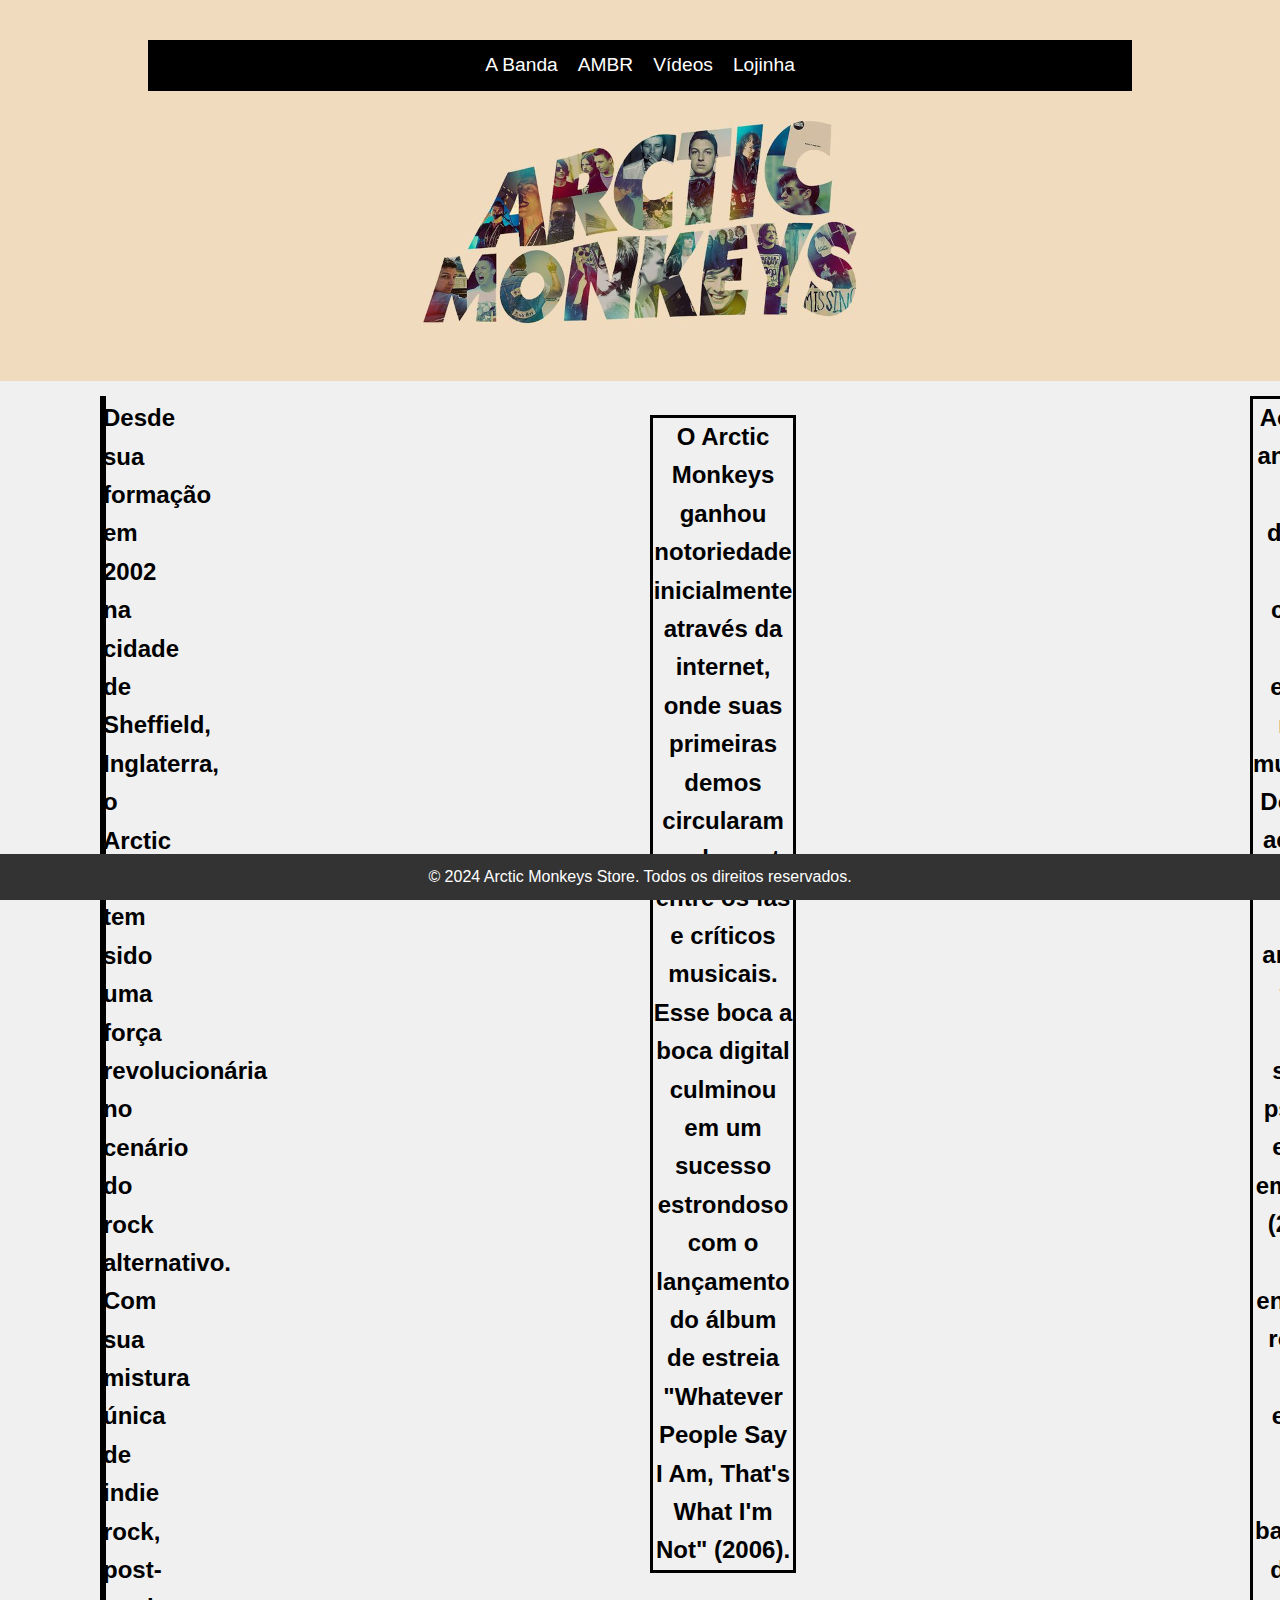
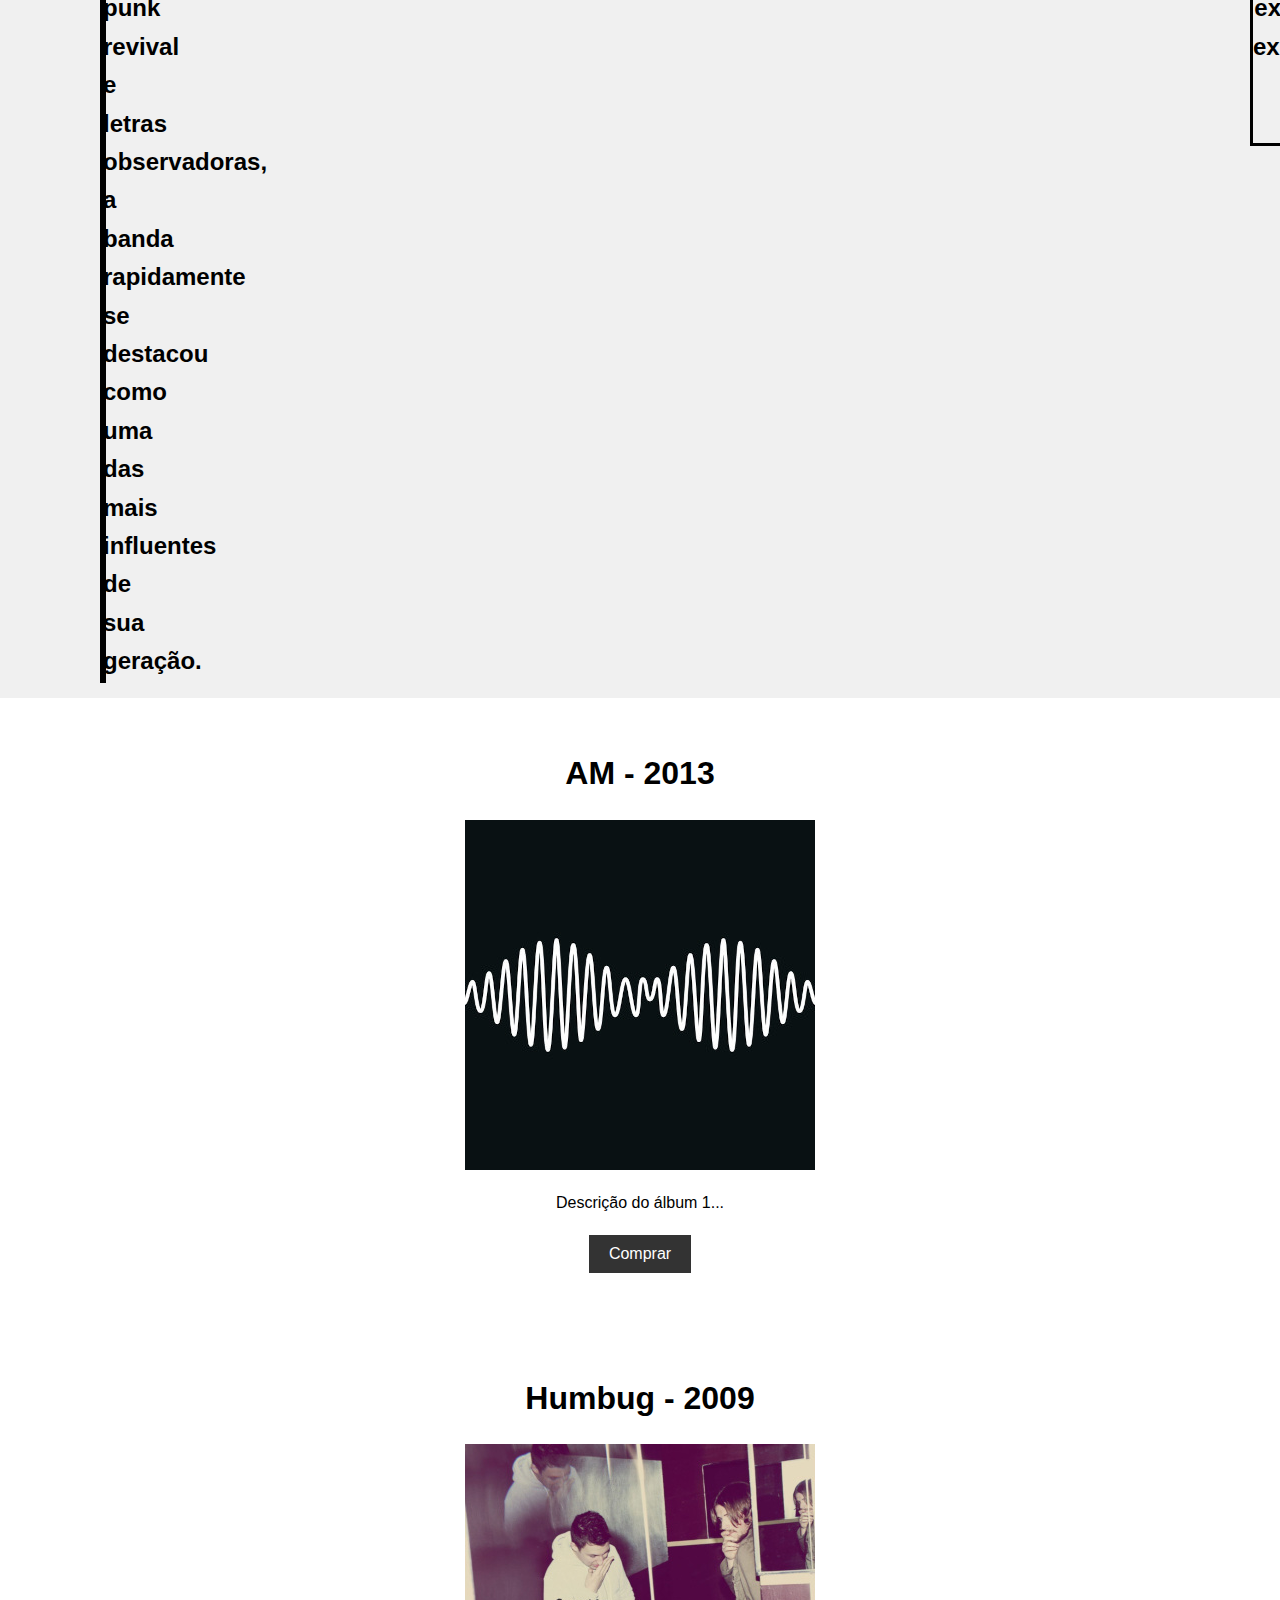
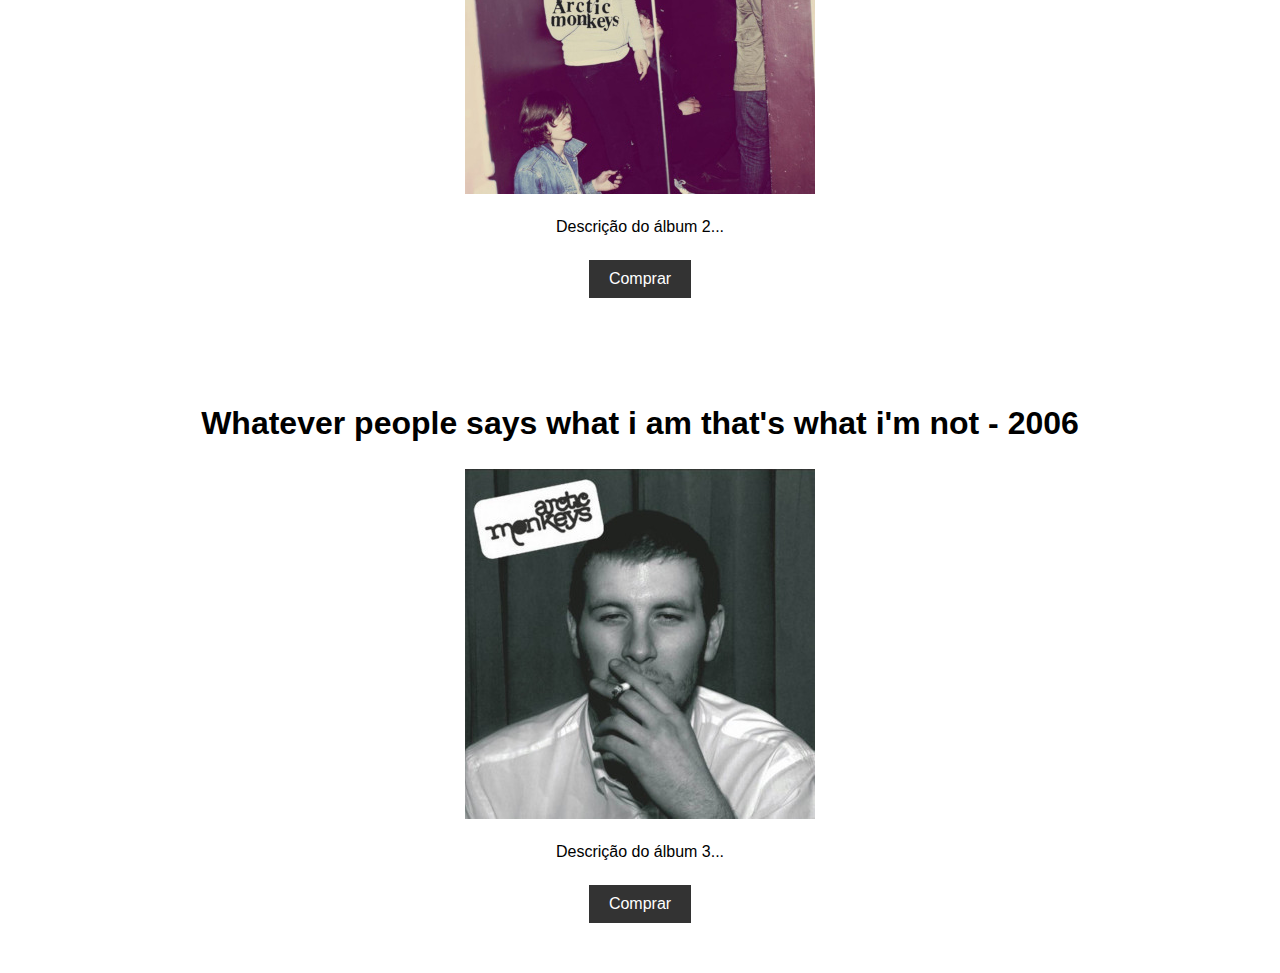
<file: trabalho 4 - AM/am.html>
<!DOCTYPE html>
<html lang="pt-BR">
<head>
    <meta charset="UTF-8">
    <meta name="viewport" content="width=device-width, initial-scale=1.0">
    <title>Arctic Monkeys Store</title>
    <link rel="stylesheet" href="am.css">
</head>
<body>
    <header>
        <div class="container">
            <nav>
                <ul>
                    <li><a href="#am">A Banda</a></li>
                    <li><a href="#ambr">AMBR</a></li>
                    <li><a href="#videos">Vídeos</a></li>
                    <li><a href="#album1">Lojinha</a></li>
                </ul>
            </nav>
            <img src="imagens/am banner.jpg" alt="Arctic Monkeys">
        </div>
    </header>

    <main>
        <section id="am" class="am">
                <div class="textoI">
                    <h2>
                        Desde sua formação em 2002 na cidade de Sheffield, Inglaterra, o Arctic Monkeys tem sido uma força revolucionária no cenário do rock alternativo. Com sua mistura única de indie rock, post-punk revival e letras observadoras, a banda rapidamente se destacou como uma das mais influentes de sua geração.
                    </h2>
                </div>
                <div class="textoII">
                    <h2>
                        O Arctic Monkeys ganhou notoriedade inicialmente através da internet, onde suas primeiras demos circularam amplamente entre os fãs e críticos musicais. Esse boca a boca digital culminou em um sucesso estrondoso com o lançamento do álbum de estreia "Whatever People Say I Am, That's What I'm Not" (2006).
                    </h2>
                </div>
                <div class="textoIII">
                    <h2>
                        Ao longo dos anos, o Arctic Monkeys demonstrou uma capacidade única de evoluir e se reinventar musicalmente. Do som crú e acelerado de seus primeiros anos para os territórios mais sombrios e psicodélicos explorados em "Humbug" (2009), até a fusão envolvente de rock, R&B e indie pop encontrada em "AM" (2013), a banda sempre desafiou as expectativas e expandiu suas fronteiras sonoras.
                    </h2>
                </div>
        </section>
        <section id="album1" class="album">
            <div class="container">
                <h2>AM - 2013</h2>
                <div class="album-info">
                    <img src="imagens/am.jpg" alt="Álbum AM">
                    <p>Descrição do álbum 1...</p>
                    <button>Comprar</button>
                </div>
            </div>
        </section>

        <section id="album2" class="album">
            <div class="container">
                <h2>Humbug - 2009</h2>
                <div class="album-info">
                    <img src="imagens/humbug.jpg" alt="Álbum 2">
                    <p>Descrição do álbum 2...</p>
                    <button>Comprar</button>
                </div>
            </div>
        </section>

        <section id="album3" class="album">
            <div class="container">
                <h2>Whatever people says what i am that's what i'm not - 2006</h2>
                <div class="album-info">
                    <img src="imagens/whatever.jpg" alt="Álbum 3">
                    <p>Descrição do álbum 3...</p>
                    <button>Comprar</button>
                </div>
            </div>
        
        </section>
    </main>
    <footer>
        <div class="container">
            <p>&copy; 2024 Arctic Monkeys Store. Todos os direitos reservados.</p>
        </div>
    </footer>
</body>
</html>
</file>
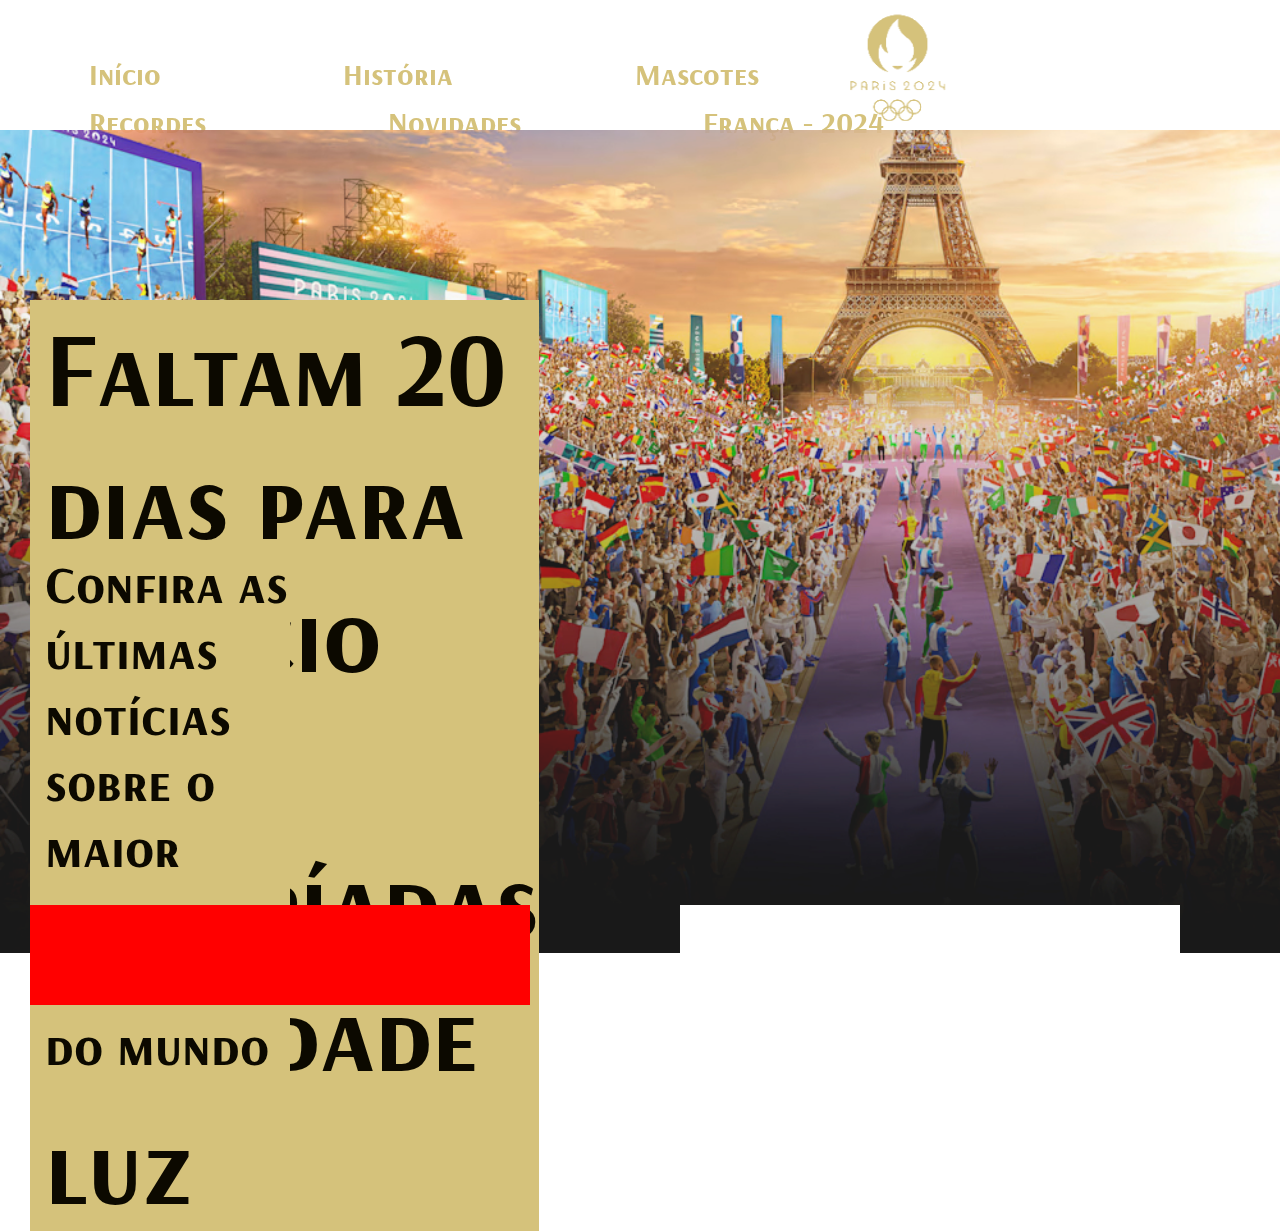
<file: trabalho 5 - olimpiadas/olimpiadas.html>
<!DOCTYPE html>
<html lang="pt-br">
<head>
    <meta charset="UTF-8">
    <meta name="viewport" content="width=device-width, initial-scale=1.0">
    <title>Olimpíadas 2024 - Paris | Página Oficial</title>
    <link rel="stylesheet" href="olimpiadas.css">
    <link rel="preconnect" href="https://fonts.googleapis.com">
    <link rel="preconnect" href="https://fonts.gstatic.com" crossorigin>
    <link href="https://fonts.googleapis.com/css2?family=Arsenal+SC:ital,wght@0,400;0,700;1,400;1,700&display=swap" rel="stylesheet">
</head>
<body>
    
    <header>
        <section class="menu">
            <ul>
                <li><a href=""><h1>Início</h1></a></li>
                <li><a href=""><h1>História</h1></a></li>
                <li><a href=""><h1>Mascotes</h1></a></li>
                <li style="width: 45px;"></li>
                <li><a href=""><h1>Recordes</h1></a></li>
                <li><a href=""><h1>Novidades</h1></a></li>
                <li><a href=""><h1>França - 2024</h1></a></li>
            </ul>
        </section>
        <img src="imagens/icone das olimpiadas 2024.PNG" alt="">
    </header>
    <main>
        <section class="inicio">
            <img src="imagens/foto oficial.jpg" 
            alt="Foto Oficial das Olimpiadas 2024">
            <div class="textoI">
                <h1>
                    Faltam <strong class="sI">20</strong> dias para o início das olimpíadas na <strong class="sII">cidade luz</strong>
                </h1>
            </div>
            <div class="textoII">
                <h2>
                    Confira as últimas notícias sobre o maior evento esportivo do mundo
                </h2>
            </div>
        </section>
        <section class="noticias">
            <div class="nI"></div>
            <div class="nII"></div>
            <div class="nIII"></div>
        </section>
    </main>
</body>
</html>
</file>
<file: trabalho 2 - senai/style.css>
* {
    padding: 0;
    margin: 0;
    box-sizing: border-box;
}

.dois {
    padding-top: 10px;
    margin-bottom: 10px;
    margin-left: 1065px;
}
.inlineblock {
    background-color: white;
    list-style-type: none;
    padding-top: 10px;
    padding-bottom: 10px;
    display: inline-block;
    width: 200px;
    text-align: center;
    font-size: 29px;
}

section>nav>ul>li>a {
    text-decoration: none;
    color: rgb(255, 255, 255);
}

a:hover{
    color: rgb(0, 0, 0);
}
/* corpo */

body {
    margin-left: 100px;
    margin-right: 90px;
    background-color: #f8f8f5;
}

h1 {
    height: 310px;
    padding-top: 45px;
    padding-right: 200px;
    padding-left: 40px;
    border-top: 8px solid orangered;
    font-size: 70px;
    font-family: system-ui, -apple-system, BlinkMacSystemFont, 'Segoe UI', Roboto, Oxygen, Ubuntu, Cantarell, 'Open Sans', 'Helvetica Neue', sans-serif;
    background-color: white;
    color: #009bc2;
    text-shadow: 2px 2px 0px black;
}

p, h2, h3 {
    padding-left: 40px;
    padding-right: 200px;
    background-color: white;
}

body>p {
    font-size: 25px;
    padding-bottom: 50px;
}

body>p>span {
    color: #009bc2;
}


body>h2 {
    color: orangered;
    font-size: 45px;
    padding-bottom: 50px;
}

body>h3 {
    color: orangered;
    font-size: 35px;
    padding-bottom: 50px;
}

body>img {
    padding-left: 34%;
    padding-right: 35.6%;
    padding-bottom: 10%;
    margin-bottom: 5%;
    background-color: white;
}

body>p>img {
    padding-left: 39%;
    padding-right: 35.6%;
    padding-bottom: 2%;
}

/* ul */

body>ul {
    background-color: white;
}

body>ul>li {
    font-size: 25px;
    margin-left: 100px;
    background-color: white;
}

body>ul>li>span {
    color: #009bc2;
}
</file>
<file: trabalho 5 - olimpiadas/olimpiadas.css>
* {
    padding: 0;
    margin: 0;
}
:root {
    --fonte: "Arsenal SC";
}

/* header */
header {
    font-family: var(--fonte);
    background-color: white;
}
.menu {
    position: sticky;
    top: 0; 
}
.menu > ul {
    color: #d5c27b;
    height: 105px;
    padding-left: 0;
}
.menu > ul > li {
    position: relative;
    top: 50px;
    font-size: 15px;
    display: inline-block;
    padding: 5px 89px;
}
header > img {
    width: 115px;
    height: 135px;
    position: fixed;
    top: 1px;
    left: 840px;
}
a {
    text-decoration: none;
    color: currentColor;
}
.menu > ul > li > a:hover {
    color: blue;
    transition: linear 0.5s;
}

/* main */
.inicio > img {
    position: absolute;
    top: 130px;
    width: 1868px;
    opacity: 90%;
}
.textoI {
    position: absolute;
    top: 300px;
    left: 30px;
    padding-left: 15px;
    margin-right: 800px;
    font-family: var(--fonte);
    font-size: 53px;
    color: #0c0900;
    background-color: #d5c27b;
    cursor: default;
}
main > .inicio > .textoI > h1 > .sI:hover {
    color: rgb(126, 0, 0);
    transition: linear 0.1s;
    cursor: pointer;
}
main > .inicio > .textoI > h1 > .sII:hover {
    color: rgb(106, 134, 255);
    transition: linear 0.1s;
    cursor: pointer;
}
.textoII {
    position: absolute;
    top: 550px;
    left: 30px;
    padding-left: 15px;
    margin-right: 990px;
    font-family: var(--fonte);
    font-size: 35px;
    color: #0c0900;
    background-color: #d5c27b;
    cursor: default;
}
.nI {
    position: relative;
    top: 800px;
    left: 30px;
    width: 500px;
    height: 100px;
    background: red;

}
.nII {
    position: relative;
    top: 700px;
    left: 680px;
    width: 500px;
    height: 100px;
    background: rgb(255, 255, 255);
}
.nIII {
    position: relative;
    top: 600px;
    left: 1330px;
    right: 30px;
    width: 500px;
    height: 100px;
    background: rgb(0, 60, 255);
}
</file>
<file: trabalho 4 - AM/am.css>
/* Reset de estilos básicos */
* {
    margin: 0;
    padding: 0;
    box-sizing: border-box;
}

body {
    font-family: Arial, sans-serif;
    background-color: #f0f0f0;
    line-height: 1.6;
}

header > .container {
    width: 80%;
    max-width: 1200px;
    margin: 0 auto;
    padding: 20px;
}

header {
    background-color: #f0dbbe;
    color: #fff;
    padding: 10px 0;
    text-align: center;
}

header h1 {
    font-size: 2.5rem;
}

nav ul {
    list-style-type: none;
    display: flex;
    justify-content: center;
    margin-top: 10px;
    background-color: black;
    padding: 10px 20px;
}

nav ul li {
    margin: 0 10px;
}

nav ul li a {
    color: #fff;
    text-decoration: none;
    font-size: 1.2rem;
    transition: all 0.3s ease;
}

nav ul li a:hover {
    color: #ffc107;
}
.am {
    padding: 15px 0;
}
.am > .textoI {
    text-align: center;
    margin-left: 100px;
    margin-right: 1300px;
    border: 3px black solid;
}
.am > .textoI:hover {
    background-color: black;
    color: white;
    transition: 0.4s;
    border: 3px white dashed;
}
.am > .textoII {
    position: absolute;
    top: 415px;
    left: 550px;
    text-align: center;
    margin-left: 100px;
    margin-right: 700px;
    border: 3px black solid;
}
.am > .textoII:hover {
    background-color: black;
    color: white;
    transition: 0.4s;
    border: 3px white dashed;
}
.am > .textoIII {
    position: absolute;
    top: 396px;
    left: 1150px;
    text-align: center;
    margin-left: 100px;
    margin-right: 50px;
    border: 3px black solid;
}
.am > .textoIII:hover {
    background-color: black;
    color: white;
    transition: 0.4s;
    border: 3px white dashed;
}
.album {
    padding: 50px 0;
    background-color: #fff;
}
.album h2 {
    font-size: 2rem;
    text-align: center;
    margin-bottom: 20px;
}

.album-info {
    display: flex;
    flex-direction: column;
    align-items: center;
}

.album-info img {
    max-width: 100%;
    height: auto;
    margin-bottom: 20px;
}

.album-info p {
    text-align: center;
    margin-bottom: 20px;
}

button {
    background-color: #333;
    color: #fff;
    border: none;
    padding: 10px 20px;
    font-size: 1rem;
    cursor: pointer;
    transition: background-color 0.3s ease;
}

button:hover {
    background-color: #555;
}

footer {
    background-color: #333;
    color: #fff;
    text-align: center;
    padding: 10px 0;
    position: fixed;
    bottom: 0;
    width: 100%;
}
</file>
